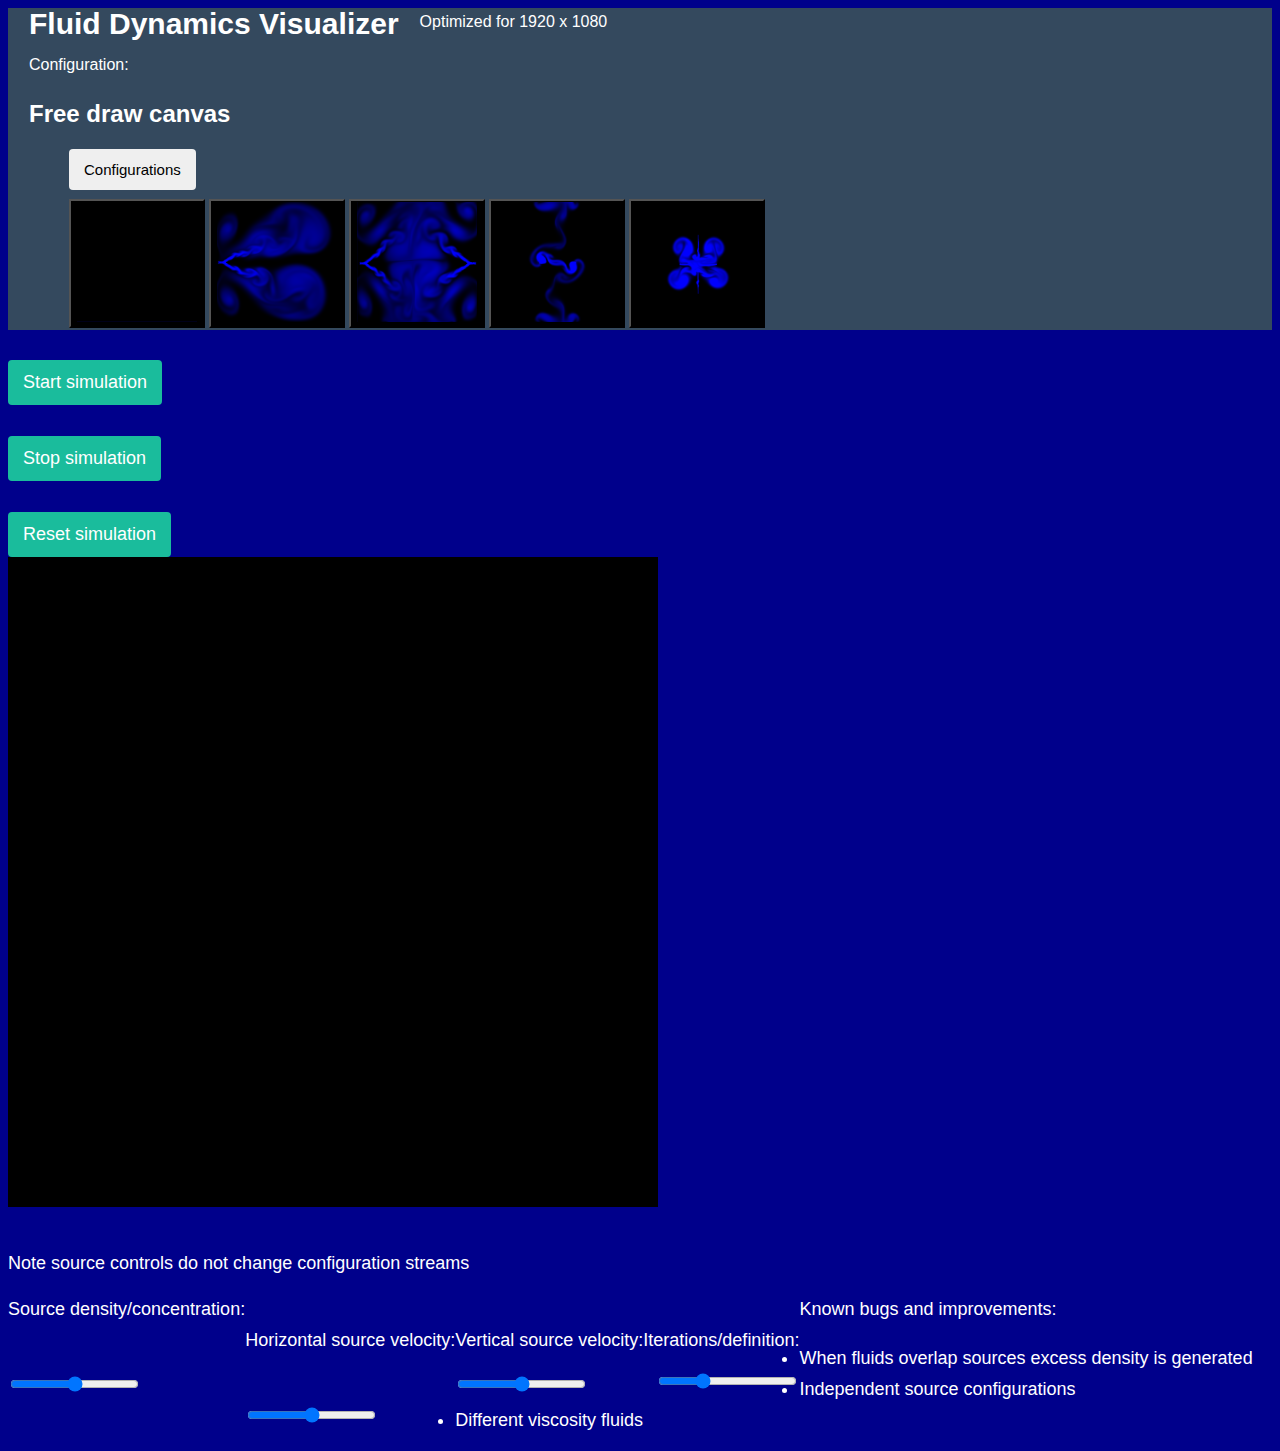
<file: index.html>
<!--
Project logic credits to:
Jos Stam:  http://www.dgp.toronto.edu/people/stam/reality/Research/pdf/GDC03.pdf (if link is broken search for his academic works, they are brilliant)
Oliver Hunt: https://nerget.com/fluidSim/ (incredible exemplar for the implementation of Jos Stam's work)
Evgeny Demidov: https://www.ibiblio.org/e-notes/webgl/gpu/fluid.htm (exemplar using webgl)
Karl Sims: https://www.karlsims.com/fluid-flow.html (interpretation of Jos Stam's works)
-->

<!doctype HTML>
<html>
    <head>
        <meta charset="utf-8">
        <link rel="stylesheet" href="https://cdn.jsdelivr.net/npm/bootstrap@4.5.3/dist/css/bootstrap.min.css" integrity="sha384-TX8t27EcRE3e/ihU7zmQxVncDAy5uIKz4rEkgIXeMed4M0jlfIDPvg6uqKI2xXr2" crossorigin="anonymous">
        <link id="cssTheme" rel="stylesheet" href="./src/styling.css"/>
        <style>
            body {
                background: darkblue;
                color: white;
                font-family: Helvetica;
            }
        </style>
        <script src="./src/logic.js"></script>
        <script src="./src/display.js"></script>
        <script>
            onmouseup = function() { mouseIsDown = false; }
            var frames = 0;
            var force = 5;
            var source = 100;
            var sources = [];
            var omx, omy;
            var mx, my;
            var mouseIsDown = false;
            var res;
            var displaySize = 650;
            var fieldRes;
            var canvas;
            function prepareFrame(field) // controls sources as well
            {
                var canvas = document.getElementById("canvas");
                let flagState = field.getFlagState();
                if ((omx >= 0 && omx < displaySize && omy >= 0 && omy < displaySize) && mouseIsDown) { // activated when mousedown only
                    var dx = mx - omx;
                    var dy = my - omy;
                    var length = (Math.sqrt(dx * dx + dy * dy) + 0.5) | 0;
                    if (length < 1) length = 1;
                    for (var i = 0; i < length; i++) {
                        var x = (((omx + dx * (i / length)) / displaySize) * field.width()) | 0
                        var y = (((omy + dy * (i / length)) / displaySize) * field.height()) | 0;
                        field.setVelocity(x, y, dx, dy);
                        field.setDensity(x, y, 100);
                    }
                    omx = mx;
                    omy = my;
                } 

                let localX = undefined;
                let localY = undefined;
                let localDensity = 100;
                let localVelocityU = 0;
                let localVelocityV = 0;
                

                if (flagState){
                    if (flagState === "free"){
                        //dont do anything
                    
                    } else if (flagState === "heart"){
                        localX = 5;
                        localY = field.height()/2;
                        localDensity = 100;
                        localVelocityU = 1;
                        localVelocityV = 0;

                        for (let tweaking = 0; tweaking < 5; ++tweaking){ // set stream of config sources 
                            field.setDensity(localX, localY + tweaking, localDensity);
                            field.setVelocity(localX, localY + tweaking, localVelocityU, localVelocityV);
                        }
                    } else if (flagState === "doubleHeart"){
                        //leftSource
                        localX = 5;
                        localY = field.height()/2;
                        localDensity = 100;
                        localVelocityU = 1;
                        localVelocityV = 0;

                        for (let tweaking = 0; tweaking < 5; ++tweaking){ // set stream of config sources 
                            field.setDensity(localX, localY + tweaking, localDensity);
                            field.setVelocity(localX, localY + tweaking, localVelocityU, localVelocityV);
                        }

                        //rightSource
                        localX = field.width() - 5;
                        localY = field.height()/2;
                        localDensity = 100;
                        localVelocityU = -1;
                        localVelocityV = 0;

                        for (let tweaking = 0; tweaking < 5; ++tweaking){ // set stream of config sources 
                            field.setDensity(localX, localY + tweaking, localDensity);
                            field.setVelocity(localX, localY + tweaking, localVelocityU, localVelocityV);
                        }
                    } else if (flagState === "opposingSources" || flagState === "fourWaySources"){
                        //opposing sources left right
                        //leftSource
                        localX = 90;
                        localY = field.height()/2;
                        localDensity = 60;
                        localVelocityU = 0.5;
                        localVelocityV = 0;

                        for (let tweaking = 0; tweaking < 3; ++tweaking){ // set stream of config sources 
                            field.setDensity(localX, localY + tweaking, localDensity);
                            field.setVelocity(localX, localY + tweaking, localVelocityU, localVelocityV);
                        }

                        //rightSource
                        localX = field.width() - 90;
                        localY = field.height()/2;
                        localDensity = 60;
                        localVelocityU = -0.5;
                        localVelocityV = 0;

                        for (let tweaking = 0; tweaking < 3; ++tweaking){ // set stream of config sources 
                            field.setDensity(localX, localY + tweaking, localDensity);
                            field.setVelocity(localX, localY + tweaking, localVelocityU, localVelocityV);
                        }

                        if (flagState === "fourWaySources"){
                            //opposing source top and bottom
                                //topSource
                            localX = field.width()/2;
                            localY = 70;
                            localDensity = 60;
                            localVelocityU = 0;
                            localVelocityV = 0.5;

                            for (let tweaking = 0; tweaking < 3; ++tweaking){ // set stream of config sources 
                                field.setDensity(localX, localY + tweaking, localDensity);
                                field.setVelocity(localX, localY + tweaking, localVelocityU, localVelocityV);
                            }

                            //bottomSource
                            localX = field.width()/2;
                            localY = field.height() - 70;
                            localDensity = 60;
                            localVelocityU = 0;
                            localVelocityV = -0.5;

                            for (let tweaking = 0; tweaking < 3; ++tweaking){ // set stream of config sources 
                                field.setDensity(localX, localY + tweaking, localDensity);
                                field.setVelocity(localX, localY + tweaking, localVelocityU, localVelocityV);
                            }

                        }
                    } 
                }

                //for source placement change velocities etc as well 
                localVelocityU = Number(document.getElementById("horizontalSourceVelocity").value);
                localVelocityV = Number(document.getElementById("verticalSourceVelocity").value);
                localDensity = Number(document.getElementById("sourceDensity").value);

                for (var i = 0; i < sources.length; i++) { // mouse control for source placement 
                        
                        var x = ((sources[i][0] / displaySize) * field.width()) | 0;
                        var y = ((sources[i][1] / displaySize) * field.height()) | 0;
                        console.log(x);
                        console.log(y);
                        field.setDensity(x, y, localDensity);
                        if (i % 2 == 0){
                            field.setVelocity(x,y,localVelocityU,localVelocityV);
                        } 
                }
            }
            var running = false;
            function stopAnimation() {
                running = false;
                clearTimeout(interval);
            }
            function startAnimation() {
                if (running)
                    return;
                running=true;
                interval = setTimeout(updateFrame, 5);
            }
            var start = new Date;
            var frames = 0;
            function updateFrame() {
                field.update();
                var end = new Date;
                frames++;
                if ((end - start) > 1000) {
                    start = end;
                    frames=0;
                }
                if (running)
                    interval = setTimeout(updateFrame, 10);
            }
            var options = {};
            try {
                options = JSON.parse(location.search.substring(1));
            } catch(e) {
            }
            
            window.onload=function(){
                canvas = document.getElementById("canvas");
                field = new FluidField(canvas);
                document.getElementById("iterations").value = 25;
                field.setUICallback(prepareFrame);
                var r = 256;
                canvas.width = r;
                canvas.height = r;
                fieldRes = r;
                field.setResolution(r, r);  
                function getTopLeftOfElement(element) {
                    var top = 0;
                    var left = 0;
                    do {
                      top += element.offsetTop;
                      left += element.offsetLeft;
                    } while(element = element.offsetParent);
                    return {left: left, top: top};
                }
            
                canvas.onmousedown = function(event) {
                    var o = getTopLeftOfElement(canvas);
                    omx = mx = event.clientX - o.left;
                    omy = my = event.clientY - o.top;
                    if (!event.altKey && event.button == 0)
                        mouseIsDown = true;
                    else
                        sources.push([mx, my]);
                    event.preventDefault();
                    return false;
                }
                canvas.onmousemove = function(event) {
                    var o = getTopLeftOfElement(canvas);
                    mx = event.clientX - o.left;
                    my = event.clientY - o.top;
                }
                field.setDisplayFunction(toggleDisplayFunction(canvas));
                startAnimation();
            }
        </script>
<script src="https://code.jquery.com/jquery-3.5.1.slim.min.js" integrity="sha384-DfXdz2htPH0lsSSs5nCTpuj/zy4C+OGpamoFVy38MVBnE+IbbVYUew+OrCXaRkfj" crossorigin="anonymous"></script>
<script src="https://cdn.jsdelivr.net/npm/bootstrap@4.5.3/dist/js/bootstrap.bundle.min.js" integrity="sha384-ho+j7jyWK8fNQe+A12Hb8AhRq26LrZ/JpcUGGOn+Y7RsweNrtN/tE3MoK7ZeZDyx" crossorigin="anonymous"></script>
    </head>
    <body>
        <div id='navbarDiv'>
            <nav class="navbar navbar-inverse">
              <div class="container-fluid">
                <div class="navbar-header">
                  <a id="refreshButton" class="navbar-brand" href="#">Fluid Dynamics Visualizer</a>
                </div>
                <div class="col-lg-1 align-self-center" style="margin-right: 5%;" >
                    <p style="font-size: medium;">Optimized for 1920 x 1080</p>
                </div>
                <div class="col-lg-3 align-self-center" style="margin-right: 5%;" >
                    <p style="font-size: medium;"> Configuration:</p>
                    <p id="stateHeader" style="font-weight: bold; font-size: x-large; align-items: center;">Free draw canvas</p>
                </div>

                <ul class="nav navbar-nav">
                    <div class="dropdown">
                        <button class="btn btn-secondary dropdown-toggle" type="button" id="dropdownMenu2" data-toggle="dropdown" aria-haspopup="true" aria-expanded="false">
                          Configurations
                        </button>
                        <div class="dropdown-menu" >
                          <button class="navButton" id="buttonFree" onclick="field.reset('free'); frames=0; sources = [];">
                            <img id = "free_img" class="navBar-images" src="./src/media/blank_free.PNG"/> 
                          </button>  
                          <button class="navButton" id="buttonHeart" onclick="field.reset('heart'); frames = 0; sources = [];">
                            <img id = "center_heart_karmanVortex_img" class="navBar-images" src="./src/media/center_heart_karmanVortex.PNG"/> 
                          </button>    
                          <button class="navButton" id="buttonDoubleHeart" onclick="field.reset('doubleHeart'); frames = 0; sources = [];">
                            <img id = "doubleHeart_img" class="navBar-images" src="./src/media/doubleHeart.PNG"/> 
                          </button>   
                          <button class="navButton" id="opposingSources" onclick="field.reset('opposingSources'); frames = 0; sources = [];">
                            <img id = "opposingSources_img" class="navBar-images" src="./src/media/opposingSources.PNG"/> 
                          </button>   
                          <button class="navButton" id="fourWaySources" onclick="field.reset('fourWaySources'); frames = 0; sources = [];">
                            <img id = "fourWaySources_img" class="navBar-images" src="./src/media/fourWaySources.PNG"/> 
                          </button>   
                
                        </div>
                      </div>
                </ul>
              </div>
            </nav>
        </div>

                    <div class="container-fluid">
                        <div class="row justify-content-md-center">
                            <div class="col-lg-2 align-self-center">
                                <div class="row justify-content-md-center">
                                    <button type="button" class = "btn btn-primary" style="font-size: large ;" onclick="startAnimation()">Start simulation</button>
                                </div>
                                <div class="row"></br> </div>
                                <div class="row justify-content-md-center">
                                    <button type="button" class = "btn btn-primary" style="font-size: large ;" onclick="stopAnimation()">Stop simulation</button>
                                </div>
                                <div class="row"></br> </div>
                                <div class="row justify-content-md-center">
                                    <button type="button" class = "btn btn-primary" style="font-size: large ;" onclick="field.reset(); frames = 0; sources = [];">Reset simulation</button><br />
                                </div>

                            </div>
                            <div class="col-lg-5 align-self-center">
                                <canvas id=canvas style="width: 650px; height: 650px;" width=650 height=650></canvas>
                            </div>
                            <div class="col-lg-2 align-self-center">
                                <div >
                                </br>
                               <p>Note source controls do not change configuration streams</p>
                                </div>
                                <div id = "sliderText" class="row justify-content-md-center">
                                    <p>Source density/concentration:</p></br>
                                    <input id="sourceDensity" type="range" min=0 max=200><br/>
                               </div>

                                <div id = "sliderText" class="row justify-content-md-center">
                                </br>
                                    <p>Horizontal source velocity:</p></br>
                                    <input id="horizontalSourceVelocity" type="range"min=-5 max=5><br/>
                               </div>
                               
                                <div id = "sliderText" class="row justify-content-md-center">
                                </br>
                                    <p>Vertical source velocity:</p> 
                                    <input id="verticalSourceVelocity" type="range" min=-5 max=5><br/>

                               </div>
                                
                                <div id = "sliderText" class="row justify-content-md-center">
                                </br><p>Iterations/definition:</p>     
                                    <input id="iterations" type="range" onchange="field.setIterations(event.target.value)" min=1 max=75><br/>

                               </div>
                               
                               <div>
                                   <p>Known bugs and improvements: </p>
                                   <ul>
                                       <li>When fluids overlap sources excess density is generated</li>
                                       <li>Independent source configurations</li>
                                       <li>Different viscosity fluids</li>
                                   </ul>
                               </div>
        

                            </div>


                    </div>
            </div>
    </body>
</html>
</file>
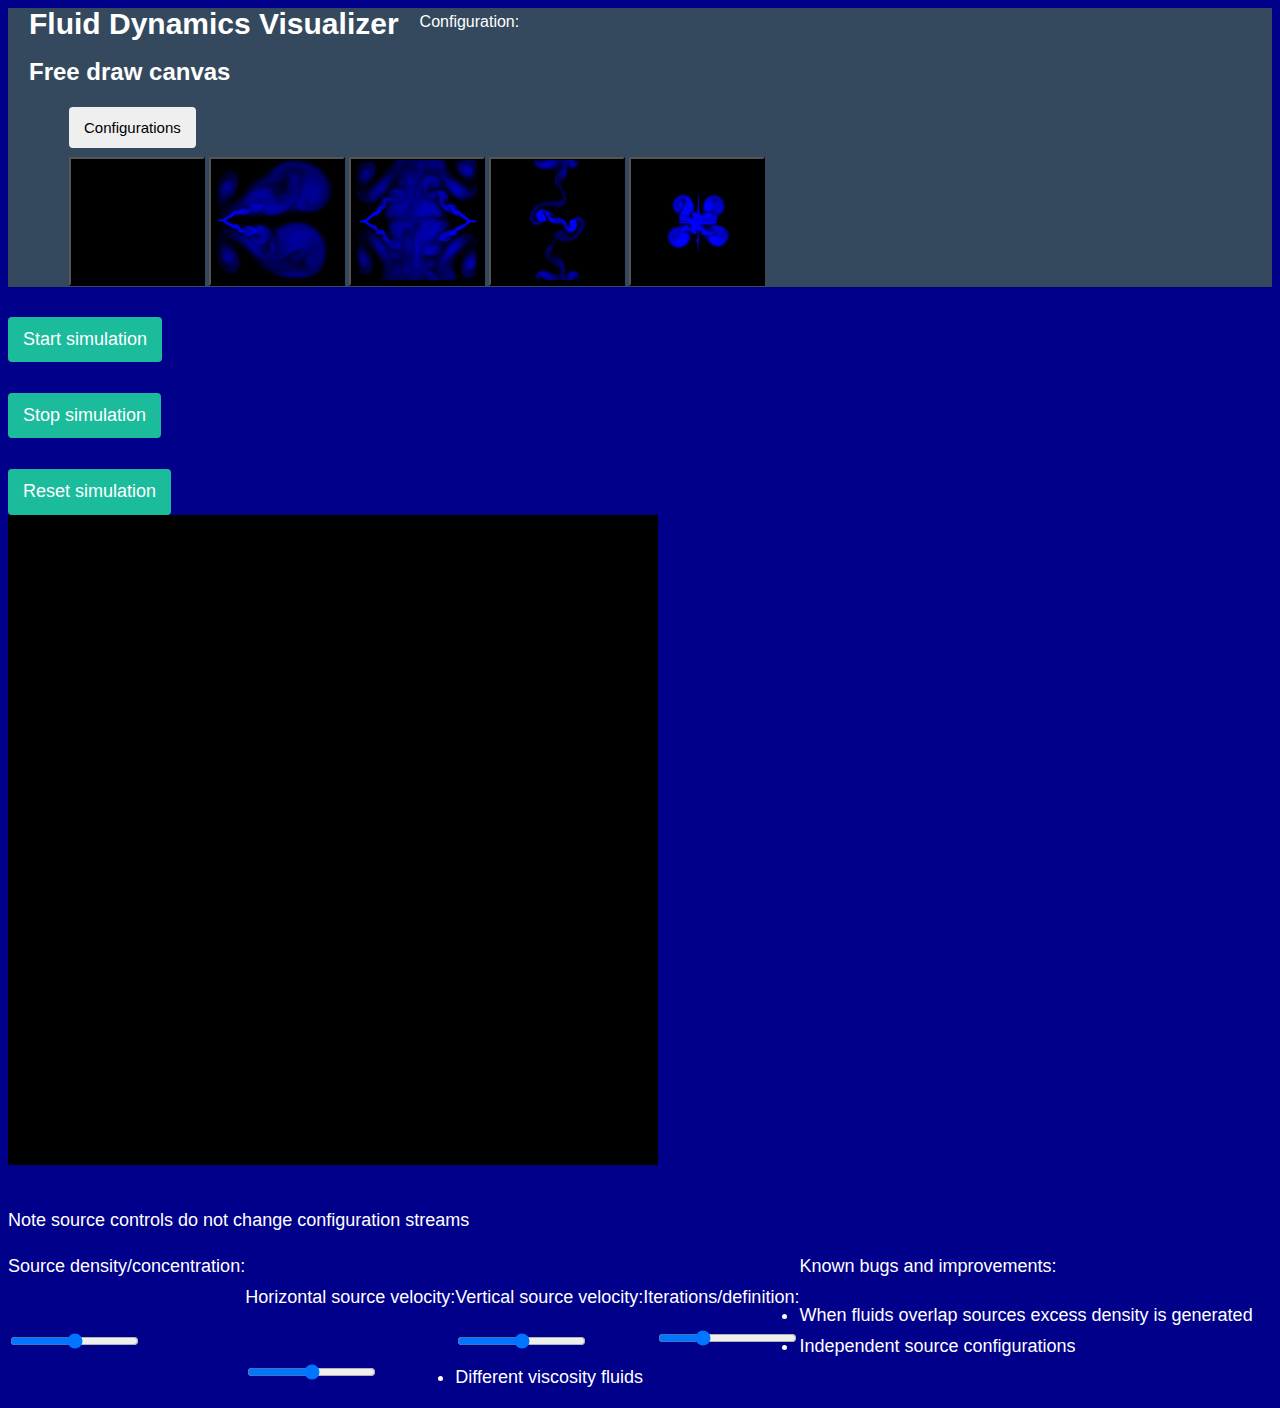
<file: src/index.html>
<!--
Project logic credits to:
Jos Stam:  http://www.dgp.toronto.edu/people/stam/reality/Research/pdf/GDC03.pdf (if link is broken search for his academic works, they are brilliant)
Oliver Hunt: https://nerget.com/fluidSim/ (incredible exemplar for the implementation of Jos Stam's work)
Evgeny Demidov: https://www.ibiblio.org/e-notes/webgl/gpu/fluid.htm (exemplar using webgl)
Karl Sims: https://www.karlsims.com/fluid-flow.html (interpretation of Jos Stam's works)
-->

<!doctype HTML>
<html>
    <head>
        <meta charset="utf-8">
        <link rel="stylesheet" href="https://cdn.jsdelivr.net/npm/bootstrap@4.5.3/dist/css/bootstrap.min.css" integrity="sha384-TX8t27EcRE3e/ihU7zmQxVncDAy5uIKz4rEkgIXeMed4M0jlfIDPvg6uqKI2xXr2" crossorigin="anonymous">
        <link id="cssTheme" rel="stylesheet" href="styling.css"/>
        <style>
            body {
                background: darkblue;
                color: white;
                font-family: Helvetica;
            }
        </style>
        <script src="logic.js"></script>
        <script src="display.js"></script>
        <script>
            onmouseup = function() { mouseIsDown = false; }
            var frames = 0;
            var force = 5;
            var source = 100;
            var sources = [];
            var omx, omy;
            var mx, my;
            var mouseIsDown = false;
            var res;
            var displaySize = 650;
            var fieldRes;
            var canvas;
            function prepareFrame(field) // controls sources as well
            {
                var canvas = document.getElementById("canvas");
                let flagState = field.getFlagState();
                if ((omx >= 0 && omx < displaySize && omy >= 0 && omy < displaySize) && mouseIsDown) { // activated when mousedown only
                    var dx = mx - omx;
                    var dy = my - omy;
                    var length = (Math.sqrt(dx * dx + dy * dy) + 0.5) | 0;
                    if (length < 1) length = 1;
                    for (var i = 0; i < length; i++) {
                        var x = (((omx + dx * (i / length)) / displaySize) * field.width()) | 0
                        var y = (((omy + dy * (i / length)) / displaySize) * field.height()) | 0;
                        field.setVelocity(x, y, dx, dy);
                        field.setDensity(x, y, 100);
                    }
                    omx = mx;
                    omy = my;
                } 

                let localX = undefined;
                let localY = undefined;
                let localDensity = 100;
                let localVelocityU = 0;
                let localVelocityV = 0;
                

                if (flagState){
                    if (flagState === "free"){
                        //dont do anything
                    
                    } else if (flagState === "heart"){
                        localX = 5;
                        localY = field.height()/2;
                        localDensity = 100;
                        localVelocityU = 1;
                        localVelocityV = 0;

                        for (let tweaking = 0; tweaking < 5; ++tweaking){ // set stream of config sources 
                            field.setDensity(localX, localY + tweaking, localDensity);
                            field.setVelocity(localX, localY + tweaking, localVelocityU, localVelocityV);
                        }
                    } else if (flagState === "doubleHeart"){
                        //leftSource
                        localX = 5;
                        localY = field.height()/2;
                        localDensity = 100;
                        localVelocityU = 1;
                        localVelocityV = 0;

                        for (let tweaking = 0; tweaking < 5; ++tweaking){ // set stream of config sources 
                            field.setDensity(localX, localY + tweaking, localDensity);
                            field.setVelocity(localX, localY + tweaking, localVelocityU, localVelocityV);
                        }

                        //rightSource
                        localX = field.width() - 5;
                        localY = field.height()/2;
                        localDensity = 100;
                        localVelocityU = -1;
                        localVelocityV = 0;

                        for (let tweaking = 0; tweaking < 5; ++tweaking){ // set stream of config sources 
                            field.setDensity(localX, localY + tweaking, localDensity);
                            field.setVelocity(localX, localY + tweaking, localVelocityU, localVelocityV);
                        }
                    } else if (flagState === "opposingSources" || flagState === "fourWaySources"){
                        //opposing sources left right
                        //leftSource
                        localX = 90;
                        localY = field.height()/2;
                        localDensity = 60;
                        localVelocityU = 0.5;
                        localVelocityV = 0;

                        for (let tweaking = 0; tweaking < 3; ++tweaking){ // set stream of config sources 
                            field.setDensity(localX, localY + tweaking, localDensity);
                            field.setVelocity(localX, localY + tweaking, localVelocityU, localVelocityV);
                        }

                        //rightSource
                        localX = field.width() - 90;
                        localY = field.height()/2;
                        localDensity = 60;
                        localVelocityU = -0.5;
                        localVelocityV = 0;

                        for (let tweaking = 0; tweaking < 3; ++tweaking){ // set stream of config sources 
                            field.setDensity(localX, localY + tweaking, localDensity);
                            field.setVelocity(localX, localY + tweaking, localVelocityU, localVelocityV);
                        }

                        if (flagState === "fourWaySources"){
                            //opposing source top and bottom
                                //topSource
                            localX = field.width()/2;
                            localY = 70;
                            localDensity = 60;
                            localVelocityU = 0;
                            localVelocityV = 0.5;

                            for (let tweaking = 0; tweaking < 3; ++tweaking){ // set stream of config sources 
                                field.setDensity(localX, localY + tweaking, localDensity);
                                field.setVelocity(localX, localY + tweaking, localVelocityU, localVelocityV);
                            }

                            //bottomSource
                            localX = field.width()/2;
                            localY = field.height() - 70;
                            localDensity = 60;
                            localVelocityU = 0;
                            localVelocityV = -0.5;

                            for (let tweaking = 0; tweaking < 3; ++tweaking){ // set stream of config sources 
                                field.setDensity(localX, localY + tweaking, localDensity);
                                field.setVelocity(localX, localY + tweaking, localVelocityU, localVelocityV);
                            }

                        }
                    } 
                }

                //for source placement change velocities etc as well 
                localVelocityU = Number(document.getElementById("horizontalSourceVelocity").value);
                localVelocityV = Number(document.getElementById("verticalSourceVelocity").value);
                localDensity = Number(document.getElementById("sourceDensity").value);

                for (var i = 0; i < sources.length; i++) { // mouse control for source placement 
                        
                        var x = ((sources[i][0] / displaySize) * field.width()) | 0;
                        var y = ((sources[i][1] / displaySize) * field.height()) | 0;
                        console.log(x);
                        console.log(y);
                        field.setDensity(x, y, localDensity);
                        if (i % 2 == 0){
                            field.setVelocity(x,y,localVelocityU,localVelocityV);
                        } 
                }
            }
            var running = false;
            function stopAnimation() {
                running = false;
                clearTimeout(interval);
            }
            function startAnimation() {
                if (running)
                    return;
                running=true;
                interval = setTimeout(updateFrame, 5);
            }
            var start = new Date;
            var frames = 0;
            function updateFrame() {
                field.update();
                var end = new Date;
                frames++;
                if ((end - start) > 1000) {
                    start = end;
                    frames=0;
                }
                if (running)
                    interval = setTimeout(updateFrame, 10);
            }
            var options = {};
            try {
                options = JSON.parse(location.search.substring(1));
            } catch(e) {
            }
            
            window.onload=function(){
                canvas = document.getElementById("canvas");
                field = new FluidField(canvas);
                document.getElementById("iterations").value = 25;
                field.setUICallback(prepareFrame);
                var r = 256;
                canvas.width = r;
                canvas.height = r;
                fieldRes = r;
                field.setResolution(r, r);  
                function getTopLeftOfElement(element) {
                    var top = 0;
                    var left = 0;
                    do {
                      top += element.offsetTop;
                      left += element.offsetLeft;
                    } while(element = element.offsetParent);
                    return {left: left, top: top};
                }
            
                canvas.onmousedown = function(event) {
                    var o = getTopLeftOfElement(canvas);
                    omx = mx = event.clientX - o.left;
                    omy = my = event.clientY - o.top;
                    if (!event.altKey && event.button == 0)
                        mouseIsDown = true;
                    else
                        sources.push([mx, my]);
                    event.preventDefault();
                    return false;
                }
                canvas.onmousemove = function(event) {
                    var o = getTopLeftOfElement(canvas);
                    mx = event.clientX - o.left;
                    my = event.clientY - o.top;
                }
                field.setDisplayFunction(toggleDisplayFunction(canvas));
                startAnimation();
            }
        </script>
<script src="https://code.jquery.com/jquery-3.5.1.slim.min.js" integrity="sha384-DfXdz2htPH0lsSSs5nCTpuj/zy4C+OGpamoFVy38MVBnE+IbbVYUew+OrCXaRkfj" crossorigin="anonymous"></script>
<script src="https://cdn.jsdelivr.net/npm/bootstrap@4.5.3/dist/js/bootstrap.bundle.min.js" integrity="sha384-ho+j7jyWK8fNQe+A12Hb8AhRq26LrZ/JpcUGGOn+Y7RsweNrtN/tE3MoK7ZeZDyx" crossorigin="anonymous"></script>
    </head>
    <body>
        <div id='navbarDiv'>
            <nav class="navbar navbar-inverse">
              <div class="container-fluid">
                <div class="navbar-header">
                  <a id="refreshButton" class="navbar-brand" href="#">Fluid Dynamics Visualizer</a>
                </div>

                <div class="col-lg-3 align-self-center" style="margin-right: 5%;" >
                    <p style="font-size: medium;"> Configuration:</p>
                    <p id="stateHeader" style="font-weight: bold; font-size: x-large; align-items: center;">Free draw canvas</p>
                </div>

                <ul class="nav navbar-nav">
                    <div class="dropdown">
                        <button class="btn btn-secondary dropdown-toggle" type="button" id="dropdownMenu2" data-toggle="dropdown" aria-haspopup="true" aria-expanded="false">
                          Configurations
                        </button>
                        <div class="dropdown-menu" >
                          <button class="navButton" id="buttonFree" onclick="field.reset('free'); frames=0; sources = [];">
                            <img id = "free_img" class="navBar-images" src="media/blank_free.PNG"/> 
                          </button>  
                          <button class="navButton" id="buttonHeart" onclick="field.reset('heart'); frames = 0; sources = [];">
                            <img id = "center_heart_karmanVortex_img" class="navBar-images" src="media/center_heart_karmanVortex.PNG"/> 
                          </button>    
                          <button class="navButton" id="buttonDoubleHeart" onclick="field.reset('doubleHeart'); frames = 0; sources = [];">
                            <img id = "doubleHeart_img" class="navBar-images" src="media/doubleHeart.PNG"/> 
                          </button>   
                          <button class="navButton" id="opposingSources" onclick="field.reset('opposingSources'); frames = 0; sources = [];">
                            <img id = "opposingSources_img" class="navBar-images" src="media/opposingSources.PNG"/> 
                          </button>   
                          <button class="navButton" id="fourWaySources" onclick="field.reset('fourWaySources'); frames = 0; sources = [];">
                            <img id = "fourWaySources_img" class="navBar-images" src="media/fourWaySources.PNG"/> 
                          </button>   
                
                        </div>
                      </div>
                </ul>
              </div>
            </nav>
        </div>

                    <div class="container-fluid">
                        <div class="row justify-content-md-center">
                            <div class="col-lg-2 align-self-center">
                                <div class="row justify-content-md-center">
                                    <button type="button" class = "btn btn-primary" style="font-size: large ;" onclick="startAnimation()">Start simulation</button>
                                </div>
                                <div class="row"></br> </div>
                                <div class="row justify-content-md-center">
                                    <button type="button" class = "btn btn-primary" style="font-size: large ;" onclick="stopAnimation()">Stop simulation</button>
                                </div>
                                <div class="row"></br> </div>
                                <div class="row justify-content-md-center">
                                    <button type="button" class = "btn btn-primary" style="font-size: large ;" onclick="field.reset(); frames = 0; sources = [];">Reset simulation</button><br />
                                </div>

                            </div>
                            <div class="col-lg-5 align-self-center">
                                <canvas id=canvas style="width: 650px; height: 650px;" width=650 height=650></canvas>
                            </div>
                            <div class="col-lg-2 align-self-center">
                                <div >
                                </br>
                               <p>Note source controls do not change configuration streams</p>
                                </div>
                                <div id = "sliderText" class="row justify-content-md-center">
                                    <p>Source density/concentration:</p></br>
                                    <input id="sourceDensity" type="range" min=0 max=200><br/>
                               </div>

                                <div id = "sliderText" class="row justify-content-md-center">
                                </br>
                                    <p>Horizontal source velocity:</p></br>
                                    <input id="horizontalSourceVelocity" type="range"min=-5 max=5><br/>
                               </div>
                               
                                <div id = "sliderText" class="row justify-content-md-center">
                                </br>
                                    <p>Vertical source velocity:</p> 
                                    <input id="verticalSourceVelocity" type="range" min=-5 max=5><br/>

                               </div>
                                
                                <div id = "sliderText" class="row justify-content-md-center">
                                </br><p>Iterations/definition:</p>     
                                    <input id="iterations" type="range" onchange="field.setIterations(event.target.value)" min=1 max=75><br/>

                               </div>
                               
                               <div>
                                   <p>Known bugs and improvements: </p>
                                   <ul>
                                       <li>When fluids overlap sources excess density is generated</li>
                                       <li>Independent source configurations</li>
                                       <li>Different viscosity fluids</li>
                                   </ul>
                               </div>
        

                            </div>


                    </div>
            </div>
    </body>
</html>
</file>
<file: src/styling.css>
#center_heart_karmanVortex_img {

      display: inline-block;
      position: relative;
  }

  #canvas {
      text-align: center;
      display: inline;
      position: relative;
  }

  #controlButtons {
      float: left;
  }

  #controlSliders {
      float : right;
  }

  #iterations {
      padding-right: 10px;
      float: right;
  }

  #sliderText {
      float: left;
  }
  #sliderConfig {
      float: right;
  }

  #canvasControl {
      float: left;
  }


  .container_canvas {
      width: 650px;
      height: 650px;
  }

  .navBar-images{
    transition: all .2s ease-in-out;
    width: 120px;
    height: 120px;
  }
  .navBar-images:hover{
    vertical-align: center;
    transform: scale(2.1);
    z-index: 1001
  }

  body {
    font-family: "Lato", Helvetica, Arial, sans-serif;
    font-size: 18px;
    line-height: 1.72222;
    color: #34495e;
    background-color: #ffffff;
  }
  a {
    color: #16a085;
    text-decoration: none;
    -webkit-transition: .25s;
            transition: .25s;
  }
  a:hover,
  a:focus {
    color: #1abc9c;
    text-decoration: none;
  }
  a:focus {
    outline: none;
  }
  h1,
  h2,
  h3,
  h4,
  h5,
  h6,
  .h1,
  .h2,
  .h3,
  .h4,
  .h5,
  .h6 {
    font-family: inherit;
    font-weight: 700;
    line-height: 1.1;
    color: inherit;
  }
  h1 small,
  h2 small,
  h3 small,
  h4 small,
  h5 small,
  h6 small,
  .h1 small,
  .h2 small,
  .h3 small,
  .h4 small,
  .h5 small,
  .h6 small {
    color: #e7e9ec;
  }
  h1,
  h2,
  h3 {
    margin-top: 30px;
    margin-bottom: 15px;
  }
  h4,
  h5,
  h6 {
    margin-top: 15px;
    margin-bottom: 15px;
  }
  h6 {
    font-weight: normal;
  }
  h1,
  .h1 {
    font-size: 61px;
  }
  h2,
  .h2 {
    font-size: 53px;
  }
  h3,
  .h3 {
    font-size: 40px;
  }
  h4,
  .h4 {
    font-size: 29px;
  }
  h5,
  .h5 {
    font-size: 28px;
  }
  h6,
  .h6 {
    font-size: 24px;
  }
  p {
    font-size: 18px;
    line-height: 1.72222;
    margin: 0 0 15px;
  }
  .lead {
    margin-bottom: 30px;
    font-size: 28px;
    line-height: 1.46428571;
    font-weight: 300;
  }
  small,
  .small {
    font-size: 83%;
    line-height: 2.067;
  }
  .text-muted {
    color: #bdc3c7;
  }
  .text-inverse {
    color: #ffffff;
  }
  .text-primary {
    color: #1abc9c;
  }
  a.text-primary:hover {
    color: #148f77;
  }
  .text-warning {
    color: #f1c40f;
  }
  a.text-warning:hover {
    color: #c29d0b;
  }
  .text-danger {
    color: #e74c3c;
  }
  a.text-danger:hover {
    color: #d62c1a;
  }
  .text-success {
    color: #2ecc71;
  }
  a.text-success:hover {
    color: #25a25a;
  }
  .text-info {
    color: #3498db;
  }
  a.text-info:hover {
    color: #217dbb;
  }
  .bg-primary {
    color: #ffffff;
    background-color: #34495e;
  }
  a.bg-primary:hover {
    background-color: #222f3d;
  }
  .bg-success {
    background-color: #dff0d8;
  }
  a.bg-success:hover {
    background-color: #c1e2b3;
  }
  .bg-info {
    background-color: #d9edf7;
  }
  a.bg-info:hover {
    background-color: #afd9ee;
  }
  .bg-warning {
    background-color: #fcf8e3;
  }
  a.bg-warning:hover {
    background-color: #f7ecb5;
  }
  .bg-danger {
    background-color: #f2dede;
  }
  a.bg-danger:hover {
    background-color: #e4b9b9;
  }
  .page-header {
    padding-bottom: 14px;
    margin: 60px 0 30px;
    border-bottom: 2px solid #e7e9ec;
  }
  ul,
  ol {
    margin-bottom: 15px;
  }
  dl {
    margin-bottom: 30px;
  }
  dt,
  dd {
    line-height: 1.72222;
  }
  @media (min-width: 768px) {
    .dl-horizontal dt {
      width: 160px;
    }
    .dl-horizontal dd {
      margin-left: 180px;
    }
  }
  abbr[title],
  abbr[data-original-title] {
    border-bottom: 1px dotted #bdc3c7;
  }
  blockquote {
    border-left: 3px solid #e7e9ec;
    padding: 0 0 0 16px;
    margin: 0 0 30px;
  }
  blockquote p {
    font-size: 20px;
    line-height: 1.55;
    font-weight: normal;
    margin-bottom: .4em;
  }
  blockquote small,
  blockquote .small {
    font-size: 18px;
    line-height: 1.72222;
    font-style: italic;
    color: inherit;
  }
  blockquote small:before,
  blockquote .small:before {
    content: "";
  }
  blockquote.pull-right {
    padding-right: 16px;
    padding-left: 0;
    border-right: 3px solid #e7e9ec;
    border-left: 0;
  }
  blockquote.pull-right small:after {
    content: "";
  }
  address {
    margin-bottom: 30px;
    line-height: 1.72222;
  }
  sub,
  sup {
    font-size: 70%;
  }
  code,
  kbd,
  pre,
  samp {
    font-family: Monaco, Menlo, Consolas, "Courier New", monospace;
  }
  code {
    padding: 2px 6px;
    font-size: 85%;
    color: #c7254e;
    background-color: #f9f2f4;
    border-radius: 4px;
  }
  kbd {
    padding: 2px 6px;
    font-size: 85%;
    color: #ffffff;
    background-color: #34495e;
    border-radius: 4px;
    box-shadow: none;
  }
  pre {
    padding: 8px;
    margin: 0 0 15px;
    font-size: 13px;
    line-height: 1.72222;
    color: inherit;
    background-color: #ffffff;
    border: 2px solid #e7e9ec;
    border-radius: 6px;
    white-space: pre;
  }
  .pre-scrollable {
    max-height: 340px;
  }
  .thumbnail {
    display: block;
    padding: 4px;
    margin-bottom: 5px;
    line-height: 1.72222;
    background-color: #ffffff;
    border: 2px solid #bdc3c7;
    border-radius: 6px;
    -webkit-transition: border 0.25s ease-in-out;
            transition: border 0.25s ease-in-out;
  }
  .thumbnail > img,
  .thumbnail a > img {
    display: block;
    max-width: 100%;
    height: auto;
    margin-left: auto;
    margin-right: auto;
  }
  a.thumbnail:hover,
  a.thumbnail:focus,
  a.thumbnail.active {
    border-color: #16a085;
  }
  .thumbnail .caption {
    padding: 9px;
    color: #34495e;
  }
  .btn {
    border: none;
    font-size: 15px;
    font-weight: normal;
    line-height: 1.4;
    border-radius: 4px;
    padding: 10px 15px;
    -webkit-font-smoothing: subpixel-antialiased;
    -webkit-transition: border 0.25s linear, color 0.25s linear, background-color 0.25s linear;
            transition: border 0.25s linear, color 0.25s linear, background-color 0.25s linear;
  }
  .btn:hover,
  .btn:focus {
    outline: none;
    color: #ffffff;
  }
  .btn:active,
  .btn.active {
    outline: none;
    box-shadow: none;
  }
  .btn:focus:active {
    outline: none;
  }
  .btn.disabled,
  .btn[disabled],
  fieldset[disabled] .btn {
    background-color: #bdc3c7;
    color: rgba(255, 255, 255, 0.75);
    opacity: 0.7;
    filter: alpha(opacity=70);
    cursor: not-allowed;
  }
  .btn [class^="fui-"] {
    margin: 0 1px;
    position: relative;
    line-height: 1;
    top: 1px;
  }
  .btn-xs.btn [class^="fui-"] {
    font-size: 11px;
    top: 0;
  }
  .btn-hg.btn [class^="fui-"] {
    top: 2px;
  }
  .btn-default {
    color: #ffffff;
    background-color: #bdc3c7;
  }
  .btn-default:hover,
  .btn-default.hover,
  .btn-default:focus,
  .btn-default:active,
  .btn-default.active,
  .open > .dropdown-toggle.btn-default {
    color: #ffffff;
    background-color: #cacfd2;
    border-color: #cacfd2;
  }
  .btn-default:active,
  .btn-default.active,
  .open > .dropdown-toggle.btn-default {
    background: #a1a6a9;
    border-color: #a1a6a9;
  }
  .btn-default.disabled,
  .btn-default[disabled],
  fieldset[disabled] .btn-default,
  .btn-default.disabled:hover,
  .btn-default[disabled]:hover,
  fieldset[disabled] .btn-default:hover,
  .btn-default.disabled.hover,
  .btn-default[disabled].hover,
  fieldset[disabled] .btn-default.hover,
  .btn-default.disabled:focus,
  .btn-default[disabled]:focus,
  fieldset[disabled] .btn-default:focus,
  .btn-default.disabled:active,
  .btn-default[disabled]:active,
  fieldset[disabled] .btn-default:active,
  .btn-default.disabled.active,
  .btn-default[disabled].active,
  fieldset[disabled] .btn-default.active {
    background-color: #bdc3c7;
    border-color: #bdc3c7;
  }
  .btn-default .badge {
    color: #bdc3c7;
    background-color: #ffffff;
  }

  .navButton {
      background-color: #000000;
  }

  .navButton:hover,
  .navButton.hover,
  .navButton:focus,
  .navButton:active,
  .navButton.active,
  .open > .dropdown-toggle.nav-button {
    color: #000000;
    background-color: #000000;
    border-color: #000000;
  }
  .btn-primary:active,
  .btn-primary.active,
  .open > .dropdown-toggle.btn-primary {
    background: #16a085;
    border-color: #16a085;
  }


  .btn-primary {
    color: #ffffff;
    background-color: #1abc9c;
  }
  .btn-primary:hover,
  .btn-primary.hover,
  .btn-primary:focus,
  .btn-primary:active,
  .btn-primary.active,
  .open > .dropdown-toggle.btn-primary {
    color: #ffffff;
    background-color: #48c9b0;
    border-color: #48c9b0;
  }
  .btn-primary:active,
  .btn-primary.active,
  .open > .dropdown-toggle.btn-primary {
    background: #16a085;
    border-color: #16a085;
  }
  .btn-primary.disabled,
  .btn-primary[disabled],
  fieldset[disabled] .btn-primary,
  .btn-primary.disabled:hover,
  .btn-primary[disabled]:hover,
  fieldset[disabled] .btn-primary:hover,
  .btn-primary.disabled.hover,
  .btn-primary[disabled].hover,
  fieldset[disabled] .btn-primary.hover,
  .btn-primary.disabled:focus,
  .btn-primary[disabled]:focus,
  fieldset[disabled] .btn-primary:focus,
  .btn-primary.disabled:active,
  .btn-primary[disabled]:active,
  fieldset[disabled] .btn-primary:active,
  .btn-primary.disabled.active,
  .btn-primary[disabled].active,
  fieldset[disabled] .btn-primary.active {
    background-color: #bdc3c7;
    border-color: #1abc9c;
  }
  .btn-primary .badge {
    color: #1abc9c;
    background-color: #ffffff;
  }
  .btn-info {
    color: #ffffff;
    background-color: #3498db;
  }
  .btn-info:hover,
  .btn-info.hover,
  .btn-info:focus,
  .btn-info:active,
  .btn-info.active,
  .open > .dropdown-toggle.btn-info {
    color: #ffffff;
    background-color: #5dade2;
    border-color: #5dade2;
  }
  .btn-info:active,
  .btn-info.active,
  .open > .dropdown-toggle.btn-info {
    background: #2c81ba;
    border-color: #2c81ba;
  }
  .btn-info.disabled,
  .btn-info[disabled],
  fieldset[disabled] .btn-info,
  .btn-info.disabled:hover,
  .btn-info[disabled]:hover,
  fieldset[disabled] .btn-info:hover,
  .btn-info.disabled.hover,
  .btn-info[disabled].hover,
  fieldset[disabled] .btn-info.hover,
  .btn-info.disabled:focus,
  .btn-info[disabled]:focus,
  fieldset[disabled] .btn-info:focus,
  .btn-info.disabled:active,
  .btn-info[disabled]:active,
  fieldset[disabled] .btn-info:active,
  .btn-info.disabled.active,
  .btn-info[disabled].active,
  fieldset[disabled] .btn-info.active {
    background-color: #bdc3c7;
    border-color: #3498db;
  }
  .btn-info .badge {
    color: #3498db;
    background-color: #ffffff;
  }
  .btn-danger {
    color: #ffffff;
    background-color: #e74c3c;
  }
  .btn-danger:hover,
  .btn-danger.hover,
  .btn-danger:focus,
  .btn-danger:active,
  .btn-danger.active,
  .open > .dropdown-toggle.btn-danger {
    color: #ffffff;
    background-color: #ec7063;
    border-color: #ec7063;
  }
  .btn-danger:active,
  .btn-danger.active,
  .open > .dropdown-toggle.btn-danger {
    background: #c44133;
    border-color: #c44133;
  }
  .btn-danger.disabled,
  .btn-danger[disabled],
  fieldset[disabled] .btn-danger,
  .btn-danger.disabled:hover,
  .btn-danger[disabled]:hover,
  fieldset[disabled] .btn-danger:hover,
  .btn-danger.disabled.hover,
  .btn-danger[disabled].hover,
  fieldset[disabled] .btn-danger.hover,
  .btn-danger.disabled:focus,
  .btn-danger[disabled]:focus,
  fieldset[disabled] .btn-danger:focus,
  .btn-danger.disabled:active,
  .btn-danger[disabled]:active,
  fieldset[disabled] .btn-danger:active,
  .btn-danger.disabled.active,
  .btn-danger[disabled].active,
  fieldset[disabled] .btn-danger.active {
    background-color: #bdc3c7;
    border-color: #e74c3c;
  }
  .btn-danger .badge {
    color: #e74c3c;
    background-color: #ffffff;
  }
  .btn-success {
    color: #ffffff;
    background-color: #2ecc71;
  }
  .btn-success:hover,
  .btn-success.hover,
  .btn-success:focus,
  .btn-success:active,
  .btn-success.active,
  .open > .dropdown-toggle.btn-success {
    color: #ffffff;
    background-color: #58d68d;
    border-color: #58d68d;
  }
  .btn-success:active,
  .btn-success.active,
  .open > .dropdown-toggle.btn-success {
    background: #27ad60;
    border-color: #27ad60;
  }
  .btn-success.disabled,
  .btn-success[disabled],
  fieldset[disabled] .btn-success,
  .btn-success.disabled:hover,
  .btn-success[disabled]:hover,
  fieldset[disabled] .btn-success:hover,
  .btn-success.disabled.hover,
  .btn-success[disabled].hover,
  fieldset[disabled] .btn-success.hover,
  .btn-success.disabled:focus,
  .btn-success[disabled]:focus,
  fieldset[disabled] .btn-success:focus,
  .btn-success.disabled:active,
  .btn-success[disabled]:active,
  fieldset[disabled] .btn-success:active,
  .btn-success.disabled.active,
  .btn-success[disabled].active,
  fieldset[disabled] .btn-success.active {
    background-color: #bdc3c7;
    border-color: #2ecc71;
  }
  .btn-success .badge {
    color: #2ecc71;
    background-color: #ffffff;
  }
  .btn-warning {
    color: #ffffff;
    background-color: #f1c40f;
  }
  .btn-warning:hover,
  .btn-warning.hover,
  .btn-warning:focus,
  .btn-warning:active,
  .btn-warning.active,
  .open > .dropdown-toggle.btn-warning {
    color: #ffffff;
    background-color: #f4d313;
    border-color: #f4d313;
  }
  .btn-warning:active,
  .btn-warning.active,
  .open > .dropdown-toggle.btn-warning {
    background: #cda70d;
    border-color: #cda70d;
  }
  .btn-warning.disabled,
  .btn-warning[disabled],
  fieldset[disabled] .btn-warning,
  .btn-warning.disabled:hover,
  .btn-warning[disabled]:hover,
  fieldset[disabled] .btn-warning:hover,
  .btn-warning.disabled.hover,
  .btn-warning[disabled].hover,
  fieldset[disabled] .btn-warning.hover,
  .btn-warning.disabled:focus,
  .btn-warning[disabled]:focus,
  fieldset[disabled] .btn-warning:focus,
  .btn-warning.disabled:active,
  .btn-warning[disabled]:active,
  fieldset[disabled] .btn-warning:active,
  .btn-warning.disabled.active,
  .btn-warning[disabled].active,
  fieldset[disabled] .btn-warning.active {
    background-color: #bdc3c7;
    border-color: #f1c40f;
  }
  .btn-warning .badge {
    color: #f1c40f;
    background-color: #ffffff;
  }
  .btn-inverse {
    color: #ffffff;
    background-color: #34495e;
  }
  .btn-inverse:hover,
  .btn-inverse.hover,
  .btn-inverse:focus,
  .btn-inverse:active,
  .btn-inverse.active,
  .open > .dropdown-toggle.btn-inverse {
    color: #ffffff;
    background-color: #415b76;
    border-color: #415b76;
  }
  .btn-inverse:active,
  .btn-inverse.active,
  .open > .dropdown-toggle.btn-inverse {
    background: #2c3e50;
    border-color: #2c3e50;
  }
  .btn-inverse.disabled,
  .btn-inverse[disabled],
  fieldset[disabled] .btn-inverse,
  .btn-inverse.disabled:hover,
  .btn-inverse[disabled]:hover,
  fieldset[disabled] .btn-inverse:hover,
  .btn-inverse.disabled.hover,
  .btn-inverse[disabled].hover,
  fieldset[disabled] .btn-inverse.hover,
  .btn-inverse.disabled:focus,
  .btn-inverse[disabled]:focus,
  fieldset[disabled] .btn-inverse:focus,
  .btn-inverse.disabled:active,
  .btn-inverse[disabled]:active,
  fieldset[disabled] .btn-inverse:active,
  .btn-inverse.disabled.active,
  .btn-inverse[disabled].active,
  fieldset[disabled] .btn-inverse.active {
    background-color: #bdc3c7;
    border-color: #34495e;
  }
  .btn-inverse .badge {
    color: #34495e;
    background-color: #ffffff;
  }
  .btn-embossed {
    box-shadow: inset 0 -2px 0 rgba(0, 0, 0, 0.15);
  }
  .btn-embossed.active,
  .btn-embossed:active {
    box-shadow: inset 0 2px 0 rgba(0, 0, 0, 0.15);
  }
  .btn-wide {
    min-width: 140px;
    padding-left: 30px;
    padding-right: 30px;
  }
  .btn-link {
    color: #16a085;
  }
  .btn-link:hover,
  .btn-link:focus {
    color: #1abc9c;
    text-decoration: underline;
    background-color: transparent;
  }
  .btn-link[disabled]:hover,
  fieldset[disabled] .btn-link:hover,
  .btn-link[disabled]:focus,
  fieldset[disabled] .btn-link:focus {
    color: #bdc3c7;
    text-decoration: none;
  }
  .btn-hg,
  .btn-group-hg > .btn {
    padding: 13px 20px;
    font-size: 22px;
    line-height: 1.227;
    border-radius: 6px;
  }
  .btn-lg,
  .btn-group-lg > .btn {
    padding: 10px 19px;
    font-size: 17px;
    line-height: 1.471;
    border-radius: 6px;
  }
  .btn-sm,
  .btn-group-sm > .btn {
    padding: 9px 13px;
    font-size: 13px;
    line-height: 1.385;
    border-radius: 4px;
  }
  .btn-xs,
  .btn-group-xs > .btn {
    padding: 6px 9px;
    font-size: 12px;
    line-height: 1.083;
    border-radius: 3px;
  }
  .btn-tip {
    font-weight: 300;
    padding-left: 10px;
    font-size: 92%;
  }
  .btn-block {
    white-space: normal;
  }
  [class*="btn-social-"] {
    padding: 10px 15px;
    font-size: 13px;
    line-height: 1.077;
    border-radius: 4px;
  }
  .btn-social-pinterest {
    color: #ffffff;
    background-color: #cb2028;
  }
  .btn-social-pinterest:hover,
  .btn-social-pinterest:focus {
    background-color: #d54d53;
  }
  .btn-social-pinterest:active,
  .btn-social-pinterest.active {
    background-color: #ad1b22;
  }
  .btn-social-linkedin {
    color: #ffffff;
    background-color: #0072b5;
  }
  .btn-social-linkedin:hover,
  .btn-social-linkedin:focus {
    background-color: #338ec4;
  }
  .btn-social-linkedin:active,
  .btn-social-linkedin.active {
    background-color: #00619a;
  }
  .btn-social-stumbleupon {
    color: #ffffff;
    background-color: #ed4a13;
  }
  .btn-social-stumbleupon:hover,
  .btn-social-stumbleupon:focus {
    background-color: #f16e42;
  }
  .btn-social-stumbleupon:active,
  .btn-social-stumbleupon.active {
    background-color: #c93f10;
  }
  .btn-social-googleplus {
    color: #ffffff;
    background-color: #2d2d2d;
  }
  .btn-social-googleplus:hover,
  .btn-social-googleplus:focus {
    background-color: #575757;
  }
  .btn-social-googleplus:active,
  .btn-social-googleplus.active {
    background-color: #262626;
  }
  .btn-social-facebook {
    color: #ffffff;
    background-color: #2f4b93;
  }
  .btn-social-facebook:hover,
  .btn-social-facebook:focus {
    background-color: #596fa9;
  }
  .btn-social-facebook:active,
  .btn-social-facebook.active {
    background-color: #28407d;
  }
  .btn-social-twitter {
    color: #ffffff;
    background-color: #00bdef;
  }
  .btn-social-twitter:hover,
  .btn-social-twitter:focus {
    background-color: #33caf2;
  }
  .btn-social-twitter:active,
  .btn-social-twitter.active {
    background-color: #00a1cb;
  }
  .btn-group > .btn + .btn {
    margin-left: 0;
  }
  .btn-group > .btn + .dropdown-toggle {
    border-left: 2px solid rgba(52, 73, 94, 0.15);
    padding: 10px 12px;
  }
  .btn-group > .btn + .dropdown-toggle .caret {
    margin-left: 3px;
    margin-right: 3px;
  }
  .btn-group > .btn.btn-gh + .dropdown-toggle .caret {
    margin-left: 7px;
    margin-right: 7px;
  }
  .btn-group > .btn.btn-sm + .dropdown-toggle .caret {
    margin-left: 0;
    margin-right: 0;
  }
  .dropdown-toggle .caret {
    margin-left: 8px;
  }
  .btn-group-xs > .btn + .dropdown-toggle {
    padding: 6px 9px;
  }
  .btn-group-sm > .btn + .dropdown-toggle {
    padding: 9px 13px;
  }
  .btn-group-lg > .btn + .dropdown-toggle {
    padding: 10px 19px;
  }
  .btn-group-hg > .btn + .dropdown-toggle {
    padding: 13px 20px;
  }
  .btn-xs .caret {
    border-width: 6px 4px 0;
    border-bottom-width: 0;
  }
  .btn-lg .caret {
    border-width: 8px 6px 0;
    border-bottom-width: 0;
  }
  .dropup .btn-lg .caret {
    border-width: 0 6px 8px;
  }
  .dropup .btn-xs .caret {
    border-width: 0 4px 6px;
  }
  .btn-group > .btn,
  .btn-group > .dropdown-menu,
  .btn-group > .popover {
    font-weight: 400;
  }
  .btn-group:focus .dropdown-toggle {
    outline: none;
    -webkit-transition: .25s;
            transition: .25s;
  }
  .btn-group.open .dropdown-toggle {
    color: rgba(255, 255, 255, 0.75);
    box-shadow: none;
  }
  .btn-toolbar .btn.active {
    color: #ffffff;
  }
  .btn-toolbar .btn > [class^="fui-"] {
    font-size: 16px;
    margin: 0 1px;
  }
  legend {
    display: block;
    width: 100%;
    padding: 0;
    margin-bottom: 30px / 2;
    font-size: 24px;
    line-height: inherit;
    color: inherit;
    border-bottom: none;
  }
  textarea {
    font-size: 20px;
    line-height: 24px;
    padding: 5px 11px;
  }
  input[type="search"] {
    -webkit-appearance: none !important;
  }
  label {
    font-weight: normal;
    font-size: 15px;
    line-height: 2.3;
  }
  .form-control::-moz-placeholder,
  .select2-search input[type="text"]::-moz-placeholder {
    color: #b2bcc5;
    opacity: 1;
  }
  .form-control:-ms-input-placeholder,
  .select2-search input[type="text"]:-ms-input-placeholder {
    color: #b2bcc5;
  }
  .form-control::-webkit-input-placeholder,
  .select2-search input[type="text"]::-webkit-input-placeholder {
    color: #b2bcc5;
  }
  .form-control,
  .select2-search input[type="text"] {
    border: 2px solid #bdc3c7;
    color: #34495e;
    font-family: "Lato", Helvetica, Arial, sans-serif;
    font-size: 15px;
    line-height: 1.467;
    padding: 8px 12px;
    height: 42px;
    border-radius: 6px;
    box-shadow: none;
    -webkit-transition: border 0.25s linear, color 0.25s linear, background-color 0.25s linear;
            transition: border 0.25s linear, color 0.25s linear, background-color 0.25s linear;
  }
  .form-group.focus .form-control,
  .form-control:focus,
  .form-group.focus .select2-search input[type="text"],
  .select2-search input[type="text"]:focus {
    border-color: #1abc9c;
    outline: 0;
    box-shadow: none;
  }
  .form-control[disabled],
  .form-control[readonly],
  fieldset[disabled] .form-control,
  .select2-search input[type="text"][disabled],
  .select2-search input[type="text"][readonly],
  fieldset[disabled] .select2-search input[type="text"] {
    background-color: #f4f6f6;
    border-color: #d5dbdb;
    color: #d5dbdb;
    cursor: default;
    opacity: 0.7;
    filter: alpha(opacity=70);
  }
  .form-control.flat,
  .select2-search input[type="text"].flat {
    border-color: transparent;
  }
  .form-control.flat:hover,
  .select2-search input[type="text"].flat:hover {
    border-color: #bdc3c7;
  }
  .form-control.flat:focus,
  .select2-search input[type="text"].flat:focus {
    border-color: #1abc9c;
  }
  .input-sm,
  .form-group-sm .form-control,
  .form-group-sm .select2-search input[type="text"],
  .select2-search input[type="text"] {
    height: 35px;
    padding: 6px 10px;
    font-size: 13px;
    line-height: 1.462;
    border-radius: 6px;
  }
  select.input-sm,
  select.form-group-sm .form-control,
  select.form-group-sm .select2-search input[type="text"],
  select.select2-search input[type="text"] {
    height: 35px;
    line-height: 35px;
  }
  textarea.input-sm,
  textarea.form-group-sm .form-control,
  select[multiple].input-sm,
  select[multiple].form-group-sm .form-control,
  textarea.form-group-sm .select2-search input[type="text"],
  select[multiple].form-group-sm .select2-search input[type="text"],
  textarea.select2-search input[type="text"],
  select[multiple].select2-search input[type="text"] {
    height: auto;
  }
  .input-lg,
  .form-group-lg .form-control,
  .form-group-lg .select2-search input[type="text"] {
    height: 45px;
    padding: 10px 15px;
    font-size: 17px;
    line-height: 1.235;
    border-radius: 6px;
  }
  select.input-lg,
  select.form-group-lg .form-control,
  select.form-group-lg .select2-search input[type="text"] {
    height: 45px;
    line-height: 45px;
  }
  textarea.input-lg,
  textarea.form-group-lg .form-control,
  select[multiple].input-lg,
  select[multiple].form-group-lg .form-control,
  textarea.form-group-lg .select2-search input[type="text"],
  select[multiple].form-group-lg .select2-search input[type="text"] {
    height: auto;
  }
  .input-hg,
  .form-group-hg .form-control,
  .form-horizontal .form-group-hg .form-control,
  .form-group-hg .select2-search input[type="text"],
  .form-horizontal .form-group-hg .select2-search input[type="text"] {
    height: 53px;
    padding: 10px 16px;
    font-size: 22px;
    line-height: 1.318;
    border-radius: 6px;
  }
  select.input-hg,
  select.form-group-hg .form-control,
  select.form-group-hg .select2-search input[type="text"] {
    height: 53px;
    line-height: 53px;
  }
  textarea.input-hg,
  textarea.form-group-hg .form-control,
  select[multiple].input-hg,
  select[multiple].form-group-hg .form-control,
  textarea.form-group-hg .select2-search input[type="text"],
  select[multiple].form-group-hg .select2-search input[type="text"] {
    height: auto;
  }
  .form-control-feedback {
    position: absolute;
    top: 2px;
    right: 2px;
    margin-top: 1px;
    line-height: 36px;
    font-size: 17px;
    color: #b2bcc5;
    background-color: transparent;
    padding: 0 12px 0 0;
    border-radius: 6px;
    pointer-events: none;
  }
  .input-hg + .form-control-feedback,
  .control-feedback-hg {
    font-size: 20px;
    line-height: 48px;
    padding-right: 16px;
    width: auto;
    height: 48px;
  }
  .input-lg + .form-control-feedback,
  .control-feedback-lg {
    font-size: 18px;
    line-height: 40px;
    width: auto;
    height: 40px;
    padding-right: 15px;
  }
  .input-sm + .form-control-feedback,
  .control-feedback-sm,
  .select2-search input[type="text"] + .form-control-feedback {
    line-height: 29px;
    height: 29px;
    width: auto;
    padding-right: 10px;
  }
  .has-success .help-block,
  .has-success .control-label,
  .has-success .radio,
  .has-success .checkbox,
  .has-success .radio-inline,
  .has-success .checkbox-inline {
    color: #2ecc71;
  }
  .has-success .form-control,
  .has-success .select2-search input[type="text"] {
    color: #2ecc71;
    border-color: #2ecc71;
    box-shadow: none;
  }
  .has-success .form-control::-moz-placeholder,
  .has-success .select2-search input[type="text"]::-moz-placeholder {
    color: #2ecc71;
    opacity: 1;
  }
  .has-success .form-control:-ms-input-placeholder,
  .has-success .select2-search input[type="text"]:-ms-input-placeholder {
    color: #2ecc71;
  }
  .has-success .form-control::-webkit-input-placeholder,
  .has-success .select2-search input[type="text"]::-webkit-input-placeholder {
    color: #2ecc71;
  }
  .has-success .form-control:focus,
  .has-success .select2-search input[type="text"]:focus {
    border-color: #2ecc71;
    box-shadow: none;
  }
  .has-success .input-group-addon {
    color: #2ecc71;
    border-color: #2ecc71;
    background-color: #ffffff;
  }
  .has-success .form-control-feedback {
    color: #2ecc71;
  }
  .has-warning .help-block,
  .has-warning .control-label,
  .has-warning .radio,
  .has-warning .checkbox,
  .has-warning .radio-inline,
  .has-warning .checkbox-inline {
    color: #f1c40f;
  }
  .has-warning .form-control,
  .has-warning .select2-search input[type="text"] {
    color: #f1c40f;
    border-color: #f1c40f;
    box-shadow: none;
  }
  .has-warning .form-control::-moz-placeholder,
  .has-warning .select2-search input[type="text"]::-moz-placeholder {
    color: #f1c40f;
    opacity: 1;
  }
  .has-warning .form-control:-ms-input-placeholder,
  .has-warning .select2-search input[type="text"]:-ms-input-placeholder {
    color: #f1c40f;
  }
  .has-warning .form-control::-webkit-input-placeholder,
  .has-warning .select2-search input[type="text"]::-webkit-input-placeholder {
    color: #f1c40f;
  }
  .has-warning .form-control:focus,
  .has-warning .select2-search input[type="text"]:focus {
    border-color: #f1c40f;
    box-shadow: none;
  }
  .has-warning .input-group-addon {
    color: #f1c40f;
    border-color: #f1c40f;
    background-color: #ffffff;
  }
  .has-warning .form-control-feedback {
    color: #f1c40f;
  }
  .has-error .help-block,
  .has-error .control-label,
  .has-error .radio,
  .has-error .checkbox,
  .has-error .radio-inline,
  .has-error .checkbox-inline {
    color: #e74c3c;
  }
  .has-error .form-control,
  .has-error .select2-search input[type="text"] {
    color: #e74c3c;
    border-color: #e74c3c;
    box-shadow: none;
  }
  .has-error .form-control::-moz-placeholder,
  .has-error .select2-search input[type="text"]::-moz-placeholder {
    color: #e74c3c;
    opacity: 1;
  }
  .has-error .form-control:-ms-input-placeholder,
  .has-error .select2-search input[type="text"]:-ms-input-placeholder {
    color: #e74c3c;
  }
  .has-error .form-control::-webkit-input-placeholder,
  .has-error .select2-search input[type="text"]::-webkit-input-placeholder {
    color: #e74c3c;
  }
  .has-error .form-control:focus,
  .has-error .select2-search input[type="text"]:focus {
    border-color: #e74c3c;
    box-shadow: none;
  }
  .has-error .input-group-addon {
    color: #e74c3c;
    border-color: #e74c3c;
    background-color: #ffffff;
  }
  .has-error .form-control-feedback {
    color: #e74c3c;
  }
  .form-control[disabled] + .form-control-feedback,
  .form-control[readonly] + .form-control-feedback,
  fieldset[disabled] .form-control + .form-control-feedback,
  .form-control.disabled + .form-control-feedback,
  .select2-search input[type="text"][disabled] + .form-control-feedback,
  .select2-search input[type="text"][readonly] + .form-control-feedback,
  fieldset[disabled] .select2-search input[type="text"] + .form-control-feedback,
  .select2-search input[type="text"].disabled + .form-control-feedback {
    cursor: not-allowed;
    color: #d5dbdb;
    background-color: transparent;
    opacity: 0.7;
    filter: alpha(opacity=70);
  }
  .help-block {
    font-size: 14px;
    margin-bottom: 5px;
    color: #6b7a88;
  }
  .form-group {
    position: relative;
    margin-bottom: 20px;
  }
  .form-horizontal .radio,
  .form-horizontal .checkbox,
  .form-horizontal .radio-inline,
  .form-horizontal .checkbox-inline {
    margin-top: 0;
    margin-bottom: 0;
    padding-top: 0;
  }
  @media (min-width: 768px) {
    .form-horizontal .control-label {
      padding-top: 3px;
      padding-bottom: 3px;
    }
  }
  .form-horizontal .form-group {
    margin-left: -15px;
    margin-right: -15px;
  }
  .form-horizontal .form-control-static {
    padding-top: 6px;
    padding-bottom: 6px;
  }
  @media (min-width: 768px) {
    .form-horizontal .form-group-hg .control-label {
      font-size: 22px;
      padding-top: 2px;
      padding-bottom: 0;
    }
  }
  @media (min-width: 768px) {
    .form-horizontal .form-group-lg .control-label {
      font-size: 17px;
      padding-top: 3px;
      padding-bottom: 2px;
    }
  }
  @media (min-width: 768px) {
    .form-horizontal .form-group-sm .control-label {
      font-size: 13px;
      padding-top: 2px;
      padding-bottom: 2px;
    }
  }
  .input-group .form-control,
  .input-group .select2-search input[type="text"] {
    position: static;
  }
  .input-group-hg > .form-control,
  .input-group-hg > .input-group-addon,
  .input-group-hg > .input-group-btn > .btn,
  .input-group-hg > .select2-search input[type="text"] {
    height: 53px;
    padding: 10px 16px;
    font-size: 22px;
    line-height: 1.318;
    border-radius: 6px;
  }
  select.input-group-hg > .form-control,
  select.input-group-hg > .input-group-addon,
  select.input-group-hg > .input-group-btn > .btn,
  select.input-group-hg > .select2-search input[type="text"] {
    height: 53px;
    line-height: 53px;
  }
  textarea.input-group-hg > .form-control,
  textarea.input-group-hg > .input-group-addon,
  textarea.input-group-hg > .input-group-btn > .btn,
  select[multiple].input-group-hg > .form-control,
  select[multiple].input-group-hg > .input-group-addon,
  select[multiple].input-group-hg > .input-group-btn > .btn,
  textarea.input-group-hg > .select2-search input[type="text"],
  select[multiple].input-group-hg > .select2-search input[type="text"] {
    height: auto;
  }
  .input-group-lg > .form-control,
  .input-group-lg > .input-group-addon,
  .input-group-lg > .input-group-btn > .btn,
  .input-group-lg > .select2-search input[type="text"] {
    height: 45px;
    padding: 10px 15px;
    font-size: 17px;
    line-height: 1.235;
    border-radius: 6px;
  }
  select.input-group-lg > .form-control,
  select.input-group-lg > .input-group-addon,
  select.input-group-lg > .input-group-btn > .btn,
  select.input-group-lg > .select2-search input[type="text"] {
    height: 45px;
    line-height: 45px;
  }
  textarea.input-group-lg > .form-control,
  textarea.input-group-lg > .input-group-addon,
  textarea.input-group-lg > .input-group-btn > .btn,
  select[multiple].input-group-lg > .form-control,
  select[multiple].input-group-lg > .input-group-addon,
  select[multiple].input-group-lg > .input-group-btn > .btn,
  textarea.input-group-lg > .select2-search input[type="text"],
  select[multiple].input-group-lg > .select2-search input[type="text"] {
    height: auto;
  }
  .input-group-sm > .form-control,
  .input-group-sm > .input-group-addon,
  .input-group-sm > .input-group-btn > .btn,
  .input-group-sm > .select2-search input[type="text"] {
    height: 35px;
    padding: 6px 10px;
    font-size: 13px;
    line-height: 1.462;
    border-radius: 6px;
  }
  select.input-group-sm > .form-control,
  select.input-group-sm > .input-group-addon,
  select.input-group-sm > .input-group-btn > .btn,
  select.input-group-sm > .select2-search input[type="text"] {
    height: 35px;
    line-height: 35px;
  }
  textarea.input-group-sm > .form-control,
  textarea.input-group-sm > .input-group-addon,
  textarea.input-group-sm > .input-group-btn > .btn,
  select[multiple].input-group-sm > .form-control,
  select[multiple].input-group-sm > .input-group-addon,
  select[multiple].input-group-sm > .input-group-btn > .btn,
  textarea.input-group-sm > .select2-search input[type="text"],
  select[multiple].input-group-sm > .select2-search input[type="text"] {
    height: auto;
  }

  


  .input-group-addon {
    padding: 10px 12px;
    font-size: 15px;
    color: #ffffff;
    text-align: center;
    background-color: #bdc3c7;
    border: 2px solid #bdc3c7;
    border-radius: 6px;
    -webkit-transition: border 0.25s linear, color 0.25s linear, background-color 0.25s linear;
            transition: border 0.25s linear, color 0.25s linear, background-color 0.25s linear;
  }
  .input-group-hg .input-group-addon,
  .input-group-lg .input-group-addon,
  .input-group-sm .input-group-addon {
    line-height: 1;
  }
  .input-group .form-control:first-child,
  .input-group-addon:first-child,
  .input-group-btn:first-child > .btn,
  .input-group-btn:first-child > .dropdown-toggle,
  .input-group-btn:last-child > .btn:not(:last-child):not(.dropdown-toggle),
  .input-group .select2-search input[type="text"]:first-child {
    border-bottom-right-radius: 0;
    border-top-right-radius: 0;
  }
  .input-group .form-control:last-child,
  .input-group-addon:last-child,
  .input-group-btn:last-child > .btn,
  .input-group-btn:last-child > .dropdown-toggle,
  .input-group-btn:first-child > .btn:not(:first-child),
  .input-group .select2-search input[type="text"]:last-child {
    border-bottom-left-radius: 0;
    border-top-left-radius: 0;
  }
  .form-group.focus .input-group-addon,
  .input-group.focus .input-group-addon {
    background-color: #1abc9c;
    border-color: #1abc9c;
  }
  .form-group.focus .input-group-btn > .btn-default + .btn-default,
  .input-group.focus .input-group-btn > .btn-default + .btn-default {
    border-left-color: #16a085;
  }
  .form-group.focus .input-group-btn .btn,
  .input-group.focus .input-group-btn .btn {
    border-color: #1abc9c;
    background-color: #ffffff;
    color: #1abc9c;
  }
  .form-group.focus .input-group-btn .btn-default,
  .input-group.focus .input-group-btn .btn-default {
    color: #ffffff;
    background-color: #1abc9c;
  }
  .form-group.focus .input-group-btn .btn-default:hover,
  .input-group.focus .input-group-btn .btn-default:hover,
  .form-group.focus .input-group-btn .btn-default.hover,
  .input-group.focus .input-group-btn .btn-default.hover,
  .form-group.focus .input-group-btn .btn-default:focus,
  .input-group.focus .input-group-btn .btn-default:focus,
  .form-group.focus .input-group-btn .btn-default:active,
  .input-group.focus .input-group-btn .btn-default:active,
  .form-group.focus .input-group-btn .btn-default.active,
  .input-group.focus .input-group-btn .btn-default.active,
  .open > .dropdown-toggle.form-group.focus .input-group-btn .btn-default,
  .open > .dropdown-toggle.input-group.focus .input-group-btn .btn-default {
    color: #ffffff;
    background-color: #48c9b0;
    border-color: #48c9b0;
  }
  .form-group.focus .input-group-btn .btn-default:active,
  .input-group.focus .input-group-btn .btn-default:active,
  .form-group.focus .input-group-btn .btn-default.active,
  .input-group.focus .input-group-btn .btn-default.active,
  .open > .dropdown-toggle.form-group.focus .input-group-btn .btn-default,
  .open > .dropdown-toggle.input-group.focus .input-group-btn .btn-default {
    background: #16a085;
    border-color: #16a085;
  }
  .form-group.focus .input-group-btn .btn-default.disabled,
  .input-group.focus .input-group-btn .btn-default.disabled,
  .form-group.focus .input-group-btn .btn-default[disabled],
  .input-group.focus .input-group-btn .btn-default[disabled],
  fieldset[disabled] .form-group.focus .input-group-btn .btn-default,
  fieldset[disabled] .input-group.focus .input-group-btn .btn-default,
  .form-group.focus .input-group-btn .btn-default.disabled:hover,
  .input-group.focus .input-group-btn .btn-default.disabled:hover,
  .form-group.focus .input-group-btn .btn-default[disabled]:hover,
  .input-group.focus .input-group-btn .btn-default[disabled]:hover,
  fieldset[disabled] .form-group.focus .input-group-btn .btn-default:hover,
  fieldset[disabled] .input-group.focus .input-group-btn .btn-default:hover,
  .form-group.focus .input-group-btn .btn-default.disabled.hover,
  .input-group.focus .input-group-btn .btn-default.disabled.hover,
  .form-group.focus .input-group-btn .btn-default[disabled].hover,
  .input-group.focus .input-group-btn .btn-default[disabled].hover,
  fieldset[disabled] .form-group.focus .input-group-btn .btn-default.hover,
  fieldset[disabled] .input-group.focus .input-group-btn .btn-default.hover,
  .form-group.focus .input-group-btn .btn-default.disabled:focus,
  .input-group.focus .input-group-btn .btn-default.disabled:focus,
  .form-group.focus .input-group-btn .btn-default[disabled]:focus,
  .input-group.focus .input-group-btn .btn-default[disabled]:focus,
  fieldset[disabled] .form-group.focus .input-group-btn .btn-default:focus,
  fieldset[disabled] .input-group.focus .input-group-btn .btn-default:focus,
  .form-group.focus .input-group-btn .btn-default.disabled:active,
  .input-group.focus .input-group-btn .btn-default.disabled:active,
  .form-group.focus .input-group-btn .btn-default[disabled]:active,
  .input-group.focus .input-group-btn .btn-default[disabled]:active,
  fieldset[disabled] .form-group.focus .input-group-btn .btn-default:active,
  fieldset[disabled] .input-group.focus .input-group-btn .btn-default:active,
  .form-group.focus .input-group-btn .btn-default.disabled.active,
  .input-group.focus .input-group-btn .btn-default.disabled.active,
  .form-group.focus .input-group-btn .btn-default[disabled].active,
  .input-group.focus .input-group-btn .btn-default[disabled].active,
  fieldset[disabled] .form-group.focus .input-group-btn .btn-default.active,
  fieldset[disabled] .input-group.focus .input-group-btn .btn-default.active {
    background-color: #bdc3c7;
    border-color: #1abc9c;
  }
  .form-group.focus .input-group-btn .btn-default .badge,
  .input-group.focus .input-group-btn .btn-default .badge {
    color: #1abc9c;
    background-color: #ffffff;
  }
  .input-group-btn .btn {
    background-color: #ffffff;
    border: 2px solid #bdc3c7;
    color: #bdc3c7;
    line-height: 18px;
    height: 42px;
  }
  .input-group-btn .btn-default {
    color: #ffffff;
    background-color: #bdc3c7;
  }
  .input-group-btn .btn-default:hover,
  .input-group-btn .btn-default.hover,
  .input-group-btn .btn-default:focus,
  .input-group-btn .btn-default:active,
  .input-group-btn .btn-default.active,
  .open > .dropdown-toggle.input-group-btn .btn-default {
    color: #ffffff;
    background-color: #cacfd2;
    border-color: #cacfd2;
  }
  .input-group-btn .btn-default:active,
  .input-group-btn .btn-default.active,
  .open > .dropdown-toggle.input-group-btn .btn-default {
    background: #a1a6a9;
    border-color: #a1a6a9;
  }
  .input-group-btn .btn-default.disabled,
  .input-group-btn .btn-default[disabled],
  fieldset[disabled] .input-group-btn .btn-default,
  .input-group-btn .btn-default.disabled:hover,
  .input-group-btn .btn-default[disabled]:hover,
  fieldset[disabled] .input-group-btn .btn-default:hover,
  .input-group-btn .btn-default.disabled.hover,
  .input-group-btn .btn-default[disabled].hover,
  fieldset[disabled] .input-group-btn .btn-default.hover,
  .input-group-btn .btn-default.disabled:focus,
  .input-group-btn .btn-default[disabled]:focus,
  fieldset[disabled] .input-group-btn .btn-default:focus,
  .input-group-btn .btn-default.disabled:active,
  .input-group-btn .btn-default[disabled]:active,
  fieldset[disabled] .input-group-btn .btn-default:active,
  .input-group-btn .btn-default.disabled.active,
  .input-group-btn .btn-default[disabled].active,
  fieldset[disabled] .input-group-btn .btn-default.active {
    background-color: #bdc3c7;
    border-color: #bdc3c7;
  }
  .input-group-btn .btn-default .badge {
    color: #bdc3c7;
    background-color: #ffffff;
  }
  .input-group-hg .input-group-btn .btn {
    line-height: 31px;
  }
  .input-group-lg .input-group-btn .btn {
    line-height: 21px;
  }
  .input-group-sm .input-group-btn .btn {
    line-height: 19px;
  }
  .input-group-btn:first-child > .btn {
    border-right-width: 0;
    margin-right: -3px;
  }
  .input-group-btn:last-child > .btn {
    border-left-width: 0;
    margin-left: -3px;
  }
  .input-group-btn > .btn-default + .btn-default {
    border-left: 2px solid #bdc3c7;
  }
  .input-group-btn > .btn:first-child + .btn .caret {
    margin-left: 0;
  }
  .input-group-rounded .input-group-btn + .form-control,
  .input-group-rounded .input-group-btn:last-child .btn,
  .input-group-rounded .input-group-btn + .select2-search input[type="text"] {
    border-bottom-right-radius: 20px;
    border-top-right-radius: 20px;
  }
  .input-group-hg.input-group-rounded .input-group-btn + .form-control,
  .input-group-hg.input-group-rounded .input-group-btn:last-child .btn,
  .input-group-hg.input-group-rounded .input-group-btn + .select2-search input[type="text"] {
    border-bottom-right-radius: 27px;
    border-top-right-radius: 27px;
  }
  .input-group-lg.input-group-rounded .input-group-btn + .form-control,
  .input-group-lg.input-group-rounded .input-group-btn:last-child .btn,
  .input-group-lg.input-group-rounded .input-group-btn + .select2-search input[type="text"] {
    border-bottom-right-radius: 25px;
    border-top-right-radius: 25px;
  }
  .input-group-rounded .form-control:first-child,
  .input-group-rounded .input-group-btn:first-child .btn,
  .input-group-rounded .select2-search input[type="text"]:first-child {
    border-bottom-left-radius: 20px;
    border-top-left-radius: 20px;
  }
  .input-group-hg.input-group-rounded .form-control:first-child,
  .input-group-hg.input-group-rounded .input-group-btn:first-child .btn,
  .input-group-hg.input-group-rounded .select2-search input[type="text"]:first-child {
    border-bottom-left-radius: 27px;
    border-top-left-radius: 27px;
  }
  .input-group-lg.input-group-rounded .form-control:first-child,
  .input-group-lg.input-group-rounded .input-group-btn:first-child .btn,
  .input-group-lg.input-group-rounded .select2-search input[type="text"]:first-child {
    border-bottom-left-radius: 25px;
    border-top-left-radius: 25px;
  }
  .input-group-rounded .input-group-btn + .form-control,
  .input-group-rounded .input-group-btn + .select2-search input[type="text"] {
    padding-left: 0;
  }
  .checkbox,
  .radio {
    margin-bottom: 12px;
    padding-left: 32px;
    position: relative;
    -webkit-transition: color .25s linear;
            transition: color .25s linear;
    font-size: 14px;
    line-height: 1.5;
  }
  .checkbox .icons,
  .radio .icons {
    color: #bdc3c7;
    display: block;
    height: 20px;
    top: 0;
    left: 0;
    position: absolute;
    width: 20px;
    text-align: center;
    line-height: 20px;
    font-size: 20px;
    cursor: pointer;
  }
  .checkbox .icons .icon-checked,
  .radio .icons .icon-checked {
    opacity: 0;
    filter: alpha(opacity=0);
  }
  .checkbox .icon-checked,
  .radio .icon-checked,
  .checkbox .icon-unchecked,
  .radio .icon-unchecked {
    display: inline-table;
    position: absolute;
    left: 0;
    top: 0;
    background-color: transparent;
    margin: 0;
    opacity: 1;
    -webkit-filter: none;
            filter: none;
    -webkit-transition: color .25s linear;
            transition: color .25s linear;
  }
  .checkbox .icon-checked:before,
  .radio .icon-checked:before,
  .checkbox .icon-unchecked:before,
  .radio .icon-unchecked:before {
    font-family: 'Flat-UI-Icons';
    font-style: normal;
    font-weight: normal;
    font-variant: normal;
    text-transform: none;
    -webkit-font-smoothing: antialiased;
    -moz-osx-font-smoothing: grayscale;
  }
  .checkbox .icon-checked:before {
    content: "\e60e";
  }
  .checkbox .icon-unchecked:before {
    content: "\e60d";
  }
  .radio .icon-checked:before {
    content: "\e60c";
  }
  .radio .icon-unchecked:before {
    content: "\e60b";
  }
  .checkbox input[type="checkbox"].custom-checkbox,
  .radio input[type="checkbox"].custom-checkbox,
  .checkbox input[type="radio"].custom-radio,
  .radio input[type="radio"].custom-radio {
    outline: none !important;
    opacity: 0;
    position: absolute;
    margin: 0;
    padding: 0;
    left: 0;
    top: 0;
    width: 20px;
    height: 20px;
  }
  .checkbox input[type="checkbox"].custom-checkbox:hover:not(.nohover):not(:disabled) + .icons .icon-unchecked,
  .radio input[type="checkbox"].custom-checkbox:hover:not(.nohover):not(:disabled) + .icons .icon-unchecked,
  .checkbox input[type="radio"].custom-radio:hover:not(.nohover):not(:disabled) + .icons .icon-unchecked,
  .radio input[type="radio"].custom-radio:hover:not(.nohover):not(:disabled) + .icons .icon-unchecked {
    opacity: 0;
    filter: alpha(opacity=0);
  }
  .checkbox input[type="checkbox"].custom-checkbox:hover:not(.nohover):not(:disabled) + .icons .icon-checked,
  .radio input[type="checkbox"].custom-checkbox:hover:not(.nohover):not(:disabled) + .icons .icon-checked,
  .checkbox input[type="radio"].custom-radio:hover:not(.nohover):not(:disabled) + .icons .icon-checked,
  .radio input[type="radio"].custom-radio:hover:not(.nohover):not(:disabled) + .icons .icon-checked {
    opacity: 1;
    -webkit-filter: none;
            filter: none;
  }
  .checkbox input[type="checkbox"].custom-checkbox:checked + .icons,
  .radio input[type="checkbox"].custom-checkbox:checked + .icons,
  .checkbox input[type="radio"].custom-radio:checked + .icons,
  .radio input[type="radio"].custom-radio:checked + .icons {
    color: #1abc9c;
  }
  .checkbox input[type="checkbox"].custom-checkbox:checked + .icons .icon-unchecked,
  .radio input[type="checkbox"].custom-checkbox:checked + .icons .icon-unchecked,
  .checkbox input[type="radio"].custom-radio:checked + .icons .icon-unchecked,
  .radio input[type="radio"].custom-radio:checked + .icons .icon-unchecked {
    opacity: 0;
    filter: alpha(opacity=0);
  }
  .checkbox input[type="checkbox"].custom-checkbox:checked + .icons .icon-checked,
  .radio input[type="checkbox"].custom-checkbox:checked + .icons .icon-checked,
  .checkbox input[type="radio"].custom-radio:checked + .icons .icon-checked,
  .radio input[type="radio"].custom-radio:checked + .icons .icon-checked {
    opacity: 1;
    -webkit-filter: none;
            filter: none;
    color: #1abc9c;
  }
  .checkbox input[type="checkbox"].custom-checkbox:disabled + .icons,
  .radio input[type="checkbox"].custom-checkbox:disabled + .icons,
  .checkbox input[type="radio"].custom-radio:disabled + .icons,
  .radio input[type="radio"].custom-radio:disabled + .icons {
    cursor: default;
    color: #e6e8ea;
  }
  .checkbox input[type="checkbox"].custom-checkbox:disabled + .icons .icon-unchecked,
  .radio input[type="checkbox"].custom-checkbox:disabled + .icons .icon-unchecked,
  .checkbox input[type="radio"].custom-radio:disabled + .icons .icon-unchecked,
  .radio input[type="radio"].custom-radio:disabled + .icons .icon-unchecked {
    opacity: 1;
    -webkit-filter: none;
            filter: none;
  }
  .checkbox input[type="checkbox"].custom-checkbox:disabled + .icons .icon-checked,
  .radio input[type="checkbox"].custom-checkbox:disabled + .icons .icon-checked,
  .checkbox input[type="radio"].custom-radio:disabled + .icons .icon-checked,
  .radio input[type="radio"].custom-radio:disabled + .icons .icon-checked {
    opacity: 0;
    filter: alpha(opacity=0);
  }
  .checkbox input[type="checkbox"].custom-checkbox:disabled:checked + .icons,
  .radio input[type="checkbox"].custom-checkbox:disabled:checked + .icons,
  .checkbox input[type="radio"].custom-radio:disabled:checked + .icons,
  .radio input[type="radio"].custom-radio:disabled:checked + .icons {
    color: #e6e8ea;
  }
  .checkbox input[type="checkbox"].custom-checkbox:disabled:checked + .icons .icon-unchecked,
  .radio input[type="checkbox"].custom-checkbox:disabled:checked + .icons .icon-unchecked,
  .checkbox input[type="radio"].custom-radio:disabled:checked + .icons .icon-unchecked,
  .radio input[type="radio"].custom-radio:disabled:checked + .icons .icon-unchecked {
    opacity: 0;
    filter: alpha(opacity=0);
  }
  .checkbox input[type="checkbox"].custom-checkbox:disabled:checked + .icons .icon-checked,
  .radio input[type="checkbox"].custom-checkbox:disabled:checked + .icons .icon-checked,
  .checkbox input[type="radio"].custom-radio:disabled:checked + .icons .icon-checked,
  .radio input[type="radio"].custom-radio:disabled:checked + .icons .icon-checked {
    opacity: 1;
    -webkit-filter: none;
            filter: none;
    color: #e6e8ea;
  }
  .checkbox input[type="checkbox"].custom-checkbox:indeterminate + .icons,
  .radio input[type="checkbox"].custom-checkbox:indeterminate + .icons,
  .checkbox input[type="radio"].custom-radio:indeterminate + .icons,
  .radio input[type="radio"].custom-radio:indeterminate + .icons {
    color: #bdc3c7;
  }
  .checkbox input[type="checkbox"].custom-checkbox:indeterminate + .icons .icon-unchecked,
  .radio input[type="checkbox"].custom-checkbox:indeterminate + .icons .icon-unchecked,
  .checkbox input[type="radio"].custom-radio:indeterminate + .icons .icon-unchecked,
  .radio input[type="radio"].custom-radio:indeterminate + .icons .icon-unchecked {
    opacity: 1;
    -webkit-filter: none;
            filter: none;
  }
  .checkbox input[type="checkbox"].custom-checkbox:indeterminate + .icons .icon-checked,
  .radio input[type="checkbox"].custom-checkbox:indeterminate + .icons .icon-checked,
  .checkbox input[type="radio"].custom-radio:indeterminate + .icons .icon-checked,
  .radio input[type="radio"].custom-radio:indeterminate + .icons .icon-checked {
    opacity: 0;
    filter: alpha(opacity=0);
  }
  .checkbox input[type="checkbox"].custom-checkbox:indeterminate + .icons:before,
  .radio input[type="checkbox"].custom-checkbox:indeterminate + .icons:before,
  .checkbox input[type="radio"].custom-radio:indeterminate + .icons:before,
  .radio input[type="radio"].custom-radio:indeterminate + .icons:before {
    content: "\2013";
    position: absolute;
    top: 0;
    left: 0;
    line-height: 20px;
    width: 20px;
    text-align: center;
    color: #ffffff;
    font-size: 22px;
    z-index: 10;
  }
  .checkbox.primary input[type="checkbox"].custom-checkbox + .icons,
  .radio.primary input[type="checkbox"].custom-checkbox + .icons,
  .checkbox.primary input[type="radio"].custom-radio + .icons,
  .radio.primary input[type="radio"].custom-radio + .icons {
    color: #34495e;
  }
  .checkbox.primary input[type="checkbox"].custom-checkbox:checked + .icons,
  .radio.primary input[type="checkbox"].custom-checkbox:checked + .icons,
  .checkbox.primary input[type="radio"].custom-radio:checked + .icons,
  .radio.primary input[type="radio"].custom-radio:checked + .icons {
    color: #1abc9c;
  }
  .checkbox.primary input[type="checkbox"].custom-checkbox:disabled + .icons,
  .radio.primary input[type="checkbox"].custom-checkbox:disabled + .icons,
  .checkbox.primary input[type="radio"].custom-radio:disabled + .icons,
  .radio.primary input[type="radio"].custom-radio:disabled + .icons {
    cursor: default;
    color: #bdc3c7;
  }
  .checkbox.primary input[type="checkbox"].custom-checkbox:disabled + .icons.checked,
  .radio.primary input[type="checkbox"].custom-checkbox:disabled + .icons.checked,
  .checkbox.primary input[type="radio"].custom-radio:disabled + .icons.checked,
  .radio.primary input[type="radio"].custom-radio:disabled + .icons.checked {
    color: #bdc3c7;
  }
  .checkbox.primary input[type="checkbox"].custom-checkbox:indeterminate + .icons,
  .radio.primary input[type="checkbox"].custom-checkbox:indeterminate + .icons,
  .checkbox.primary input[type="radio"].custom-radio:indeterminate + .icons,
  .radio.primary input[type="radio"].custom-radio:indeterminate + .icons {
    color: #34495e;
  }
  .input-group-addon .radio,
  .input-group-addon .checkbox {
    margin: -2px 0;
    padding-left: 20px;
  }
  .input-group-addon .radio .icons,
  .input-group-addon .checkbox .icons {
    color: #e6e8ea;
  }
  .input-group-addon .radio input[type="checkbox"].custom-checkbox:checked + .icons,
  .input-group-addon .checkbox input[type="checkbox"].custom-checkbox:checked + .icons,
  .input-group-addon .radio input[type="radio"].custom-radio:checked + .icons,
  .input-group-addon .checkbox input[type="radio"].custom-radio:checked + .icons {
    color: #ffffff;
  }
  .input-group-addon .radio input[type="checkbox"].custom-checkbox:checked + .icons .icon-checked,
  .input-group-addon .checkbox input[type="checkbox"].custom-checkbox:checked + .icons .icon-checked,
  .input-group-addon .radio input[type="radio"].custom-radio:checked + .icons .icon-checked,
  .input-group-addon .checkbox input[type="radio"].custom-radio:checked + .icons .icon-checked {
    color: #ffffff;
  }
  .input-group-addon .radio input[type="checkbox"].custom-checkbox:disabled + .icons,
  .input-group-addon .checkbox input[type="checkbox"].custom-checkbox:disabled + .icons,
  .input-group-addon .radio input[type="radio"].custom-radio:disabled + .icons,
  .input-group-addon .checkbox input[type="radio"].custom-radio:disabled + .icons {
    color: rgba(230, 232, 234, 0.6);
  }
  .input-group-addon .radio input[type="checkbox"].custom-checkbox:disabled:checked + .icons,
  .input-group-addon .checkbox input[type="checkbox"].custom-checkbox:disabled:checked + .icons,
  .input-group-addon .radio input[type="radio"].custom-radio:disabled:checked + .icons,
  .input-group-addon .checkbox input[type="radio"].custom-radio:disabled:checked + .icons {
    color: rgba(230, 232, 234, 0.6);
  }
  .input-group-addon .radio input[type="checkbox"].custom-checkbox:disabled:checked + .icons .icon-checked,
  .input-group-addon .checkbox input[type="checkbox"].custom-checkbox:disabled:checked + .icons .icon-checked,
  .input-group-addon .radio input[type="radio"].custom-radio:disabled:checked + .icons .icon-checked,
  .input-group-addon .checkbox input[type="radio"].custom-radio:disabled:checked + .icons .icon-checked {
    color: rgba(230, 232, 234, 0.6);
  }
  .radio + .radio,
  .checkbox + .checkbox {
    margin-top: 10px;
  }
  .form-inline .checkbox,
  .form-inline .radio {
    padding-left: 32px;
  }
  .bootstrap-tagsinput {
    background-color: #ffffff;
    border: 2px solid #ebedef;
    border-radius: 6px;
    margin-bottom: 18px;
    padding: 6px 1px 1px 6px;
    text-align: left;
    font-size: 0;
  }
  .bootstrap-tagsinput .tag {
    border-radius: 4px;
    background-color: #ebedef;
    color: #7b8996;
    font-size: 13px;
    cursor: pointer;
    display: inline-block;
    position: relative;
    vertical-align: middle;
    overflow: hidden;
    margin: 0 7px 7px 0;
    line-height: 15px;
    height: 27px;
    padding: 6px 21px;
    -webkit-transition: .25s linear;
            transition: .25s linear;
  }
  .bootstrap-tagsinput .tag > span {
    color: #ffffff;
    cursor: pointer;
    font-size: 12px;
    position: absolute;
    right: 0;
    text-align: right;
    text-decoration: none;
    top: 0;
    width: 100%;
    bottom: 0;
    padding: 0 10px 0 0;
    z-index: 2;
    opacity: 0;
    filter: alpha(opacity=0);
    -webkit-transition: opacity .25s linear;
            transition: opacity .25s linear;
  }
  .bootstrap-tagsinput .tag > span:after {
    content: "\e609";
    font-family: "Flat-UI-Icons";
    -webkit-font-smoothing: antialiased;
    -moz-osx-font-smoothing: grayscale;
    line-height: 27px;
  }
  .bootstrap-tagsinput .tag:hover {
    background-color: #16a085;
    color: #ffffff;
    padding-right: 28px;
    padding-left: 14px;
  }
  .bootstrap-tagsinput .tag:hover > span {
    opacity: 1;
    -webkit-filter: none;
            filter: none;
  }
  .bootstrap-tagsinput input[type="text"] {
    font-size: 14px;
    border: none;
    box-shadow: none;
    outline: none;
    background-color: transparent;
    padding: 0;
    margin: 0;
    width: auto !important;
    max-width: inherit;
    min-width: 80px;
    vertical-align: top;
    height: 29px;
    color: #34495e;
  }
  .bootstrap-tagsinput input[type="text"]:first-child {
    height: 23px;
    margin: 3px 0 8px;
  }
  .tags_clear {
    clear: both;
    width: 100%;
    height: 0;
  }
  .not_valid {
    background: #fbd8db !important;
    color: #90111a !important;
    margin-left: 5px !important;
  }
  .tagsinput-primary {
    margin-bottom: 18px;
  }
  .tagsinput-primary .bootstrap-tagsinput {
    border-color: #1abc9c;
    margin-bottom: 0;
  }
  .tagsinput-primary .tag {
    background-color: #1abc9c;
    color: #ffffff;
  }
  .tagsinput-primary .tag:hover {
    background-color: #16a085;
    color: #ffffff;
  }
  .bootstrap-tagsinput .twitter-typeahead {
    width: auto;
    vertical-align: top;
  }
  .bootstrap-tagsinput .twitter-typeahead .tt-input {
    min-width: 200px;
  }
  .bootstrap-tagsinput .twitter-typeahead .tt-dropdown-menu {
    width: auto;
    min-width: 120px;
    margin-top: 11px;
  }
  .twitter-typeahead {
    width: 100%;
  }
  .twitter-typeahead .tt-dropdown-menu {
    width: 100%;
    margin-top: 5px;
    border: 2px solid #1abc9c;
    padding: 5px 0;
    background-color: #ffffff;
    border-radius: 6px;
  }
  .twitter-typeahead .tt-suggestion p {
    padding: 6px 14px;
    font-size: 14px;
    line-height: 1.429;
    margin: 0;
  }
  .twitter-typeahead .tt-suggestion:first-child p,
  .twitter-typeahead .tt-suggestion:last-child p {
    padding: 6px 14px;
  }
  .twitter-typeahead .tt-suggestion.tt-is-under-cursor,
  .twitter-typeahead .tt-suggestion.tt-cursor {
    cursor: pointer;
    color: #fff;
    background-color: #16a085;
  }
  .progress {
    background: #ebedef;
    border-radius: 32px;
    height: 12px;
    box-shadow: none;
  }
  .progress-bar {
    background: #1abc9c;
    line-height: 12px;
    box-shadow: none;
  }
  .progress-bar-success {
    background-color: #2ecc71;
  }
  .progress-bar-warning {
    background-color: #f1c40f;
  }
  .progress-bar-danger {
    background-color: #e74c3c;
  }
  .progress-bar-info {
    background-color: #3498db;
  }
  .ui-slider {
    background: #ebedef;
    border-radius: 32px;
    height: 12px;
    box-shadow: none;
    margin-bottom: 20px;
    position: relative;
    cursor: pointer;
  }
  .ui-slider-handle {
    background-color: #16a085;
    border-radius: 50%;
    cursor: pointer;
    height: 18px;
    position: absolute;
    width: 18px;
    z-index: 2;
    -webkit-transition: background .25s;
            transition: background .25s;
  }
  .ui-slider-handle:hover,
  .ui-slider-handle:focus {
    background-color: #48c9b0;
    outline: none;
  }
  .ui-slider-handle:active {
    background-color: #16a085;
  }
  .ui-slider-range {
    background-color: #1abc9c;
    display: block;
    height: 100%;
    position: absolute;
    z-index: 1;
  }
  .ui-slider-segment {
    background-color: #d9dbdd;
    border-radius: 50%;
    height: 6px;
    width: 6px;
  }
  .ui-slider-value {
    float: right;
    font-size: 13px;
    margin-top: 12px;
  }
  .ui-slider-value.first {
    clear: left;
    float: left;
  }
  .ui-slider-horizontal .ui-slider-handle {
    margin-left: -9px;
    top: -3px;
  }
  .ui-slider-horizontal .ui-slider-handle[style*="100"] {
    margin-left: -15px;
  }
  .ui-slider-horizontal .ui-slider-range {
    border-radius: 30px 0 0 30px;
  }
  .ui-slider-horizontal .ui-slider-segment {
    float: left;
    margin: 3px -6px 0 0;
  }
  .ui-slider-vertical {
    width: 12px;
  }
  .ui-slider-vertical .ui-slider-handle {
    margin-left: -3px;
    margin-bottom: -11px;
    top: auto;
  }
  .ui-slider-vertical .ui-slider-range {
    width: 100%;
    bottom: 0;
    border-radius: 0 0 30px 30px;
  }
  .ui-slider-vertical .ui-slider-segment {
    position: absolute;
    right: 3px;
  }
  .pager {
    background-color: #34495e;
    border-radius: 6px;
    color: #ffffff;
    font-size: 16px;
    font-weight: 700;
    display: inline-block;
  }
  .pager li:first-child > a,
  .pager li:first-child > span {
    border-left: none;
    border-radius: 6px 0 0 6px;
  }
  .pager li > a,
  .pager li > span {
    background: none;
    border: none;
    border-left: 2px solid #2c3e50;
    color: #ffffff;
    padding: 9px 15px 10px;
    text-decoration: none;
    white-space: nowrap;
    border-radius: 0 6px 6px 0;
    line-height: 1.313;
  }
  .pager li > a:hover,
  .pager li > span:hover,
  .pager li > a:focus,
  .pager li > span:focus {
    background-color: #2c3e50;
  }
  .pager li > a:active,
  .pager li > span:active {
    background-color: #2c3e50;
  }
  .pager li > a [class*="fui-"] + span,
  .pager li > span [class*="fui-"] + span {
    margin-left: 8px;
  }
  .pager li > a span + [class*="fui-"],
  .pager li > span span + [class*="fui-"] {
    margin-left: 8px;
  }
  .pagination {
    position: relative;
    display: block;
    background: #d6dbdf;
    color: #ffffff;
    padding: 0;
    display: inline-block;
    border-radius: 6px;
    word-spacing: -0.5px;
  }
  @media (min-width: 768px) {
    .pagination {
      display: inline-block;
    }
  }
  @media (max-width: 767px) {
    .pagination {
      height: 41px;
      padding: 0 55px 0 52px;
      overflow: auto;
      white-space: nowrap;
      border-radius: 6px;
    }
  }
  .pagination li {
    display: inline-block;
    margin-right: -2px;
    vertical-align: middle;
    word-spacing: normal;
  }
  .pagination li a {
    position: static;
  }
  .pagination li.active > a,
  .pagination li.active > span {
    background-color: #1abc9c;
    color: #ffffff;
    border-color: #dfe2e5;
  }
  .pagination li.active > a,
  .pagination li.active > span,
  .pagination li.active > a:hover,
  .pagination li.active > span:hover,
  .pagination li.active > a:focus,
  .pagination li.active > span:focus {
    background-color: #1abc9c;
    color: #ffffff;
    border-color: #dfe2e5;
  }
  .pagination li.active.previous > a,
  .pagination li.active.next > a,
  .pagination li.active.previous > span,
  .pagination li.active.next > span {
    margin: 0;
  }
  .pagination li.active.previous > a,
  .pagination li.active.next > a,
  .pagination li.active.previous > span,
  .pagination li.active.next > span,
  .pagination li.active.previous > a:hover,
  .pagination li.active.next > a:hover,
  .pagination li.active.previous > span:hover,
  .pagination li.active.next > span:hover,
  .pagination li.active.previous > a:focus,
  .pagination li.active.next > a:focus,
  .pagination li.active.previous > span:focus,
  .pagination li.active.next > span:focus {
    background-color: #1abc9c;
    color: #ffffff;
  }
  .pagination li:first-child > a,
  .pagination li:first-child > span {
    border-radius: 6px 0 0 6px;
    border-left: none;
  }
  .pagination li:first-child.previous + li > a,
  .pagination li:first-child.previous + li > span {
    border-left-width: 0;
  }
  .pagination li:last-child {
    margin-right: 0;
  }
  .pagination li:last-child > a,
  .pagination li:last-child > span,
  .pagination li:last-child > a:hover,
  .pagination li:last-child > span:hover,
  .pagination li:last-child > a:focus,
  .pagination li:last-child > span:focus {
    border-radius: 0 6px 6px 0;
  }
  .pagination li.previous > a,
  .pagination li.next > a,
  .pagination li.previous > span,
  .pagination li.next > span {
    border-right: 2px solid #e4e7ea;
    font-size: 16px;
    min-width: auto;
    padding: 12px 17px;
    background-color: transparent;
  }
  .pagination li.next > a,
  .pagination li.next > span {
    border-right: none;
  }
  .pagination li.disabled > a,
  .pagination li.disabled > span {
    color: #ffffff;
    background-color: rgba(255, 255, 255, 0.3);
    border-right-color: #dfe2e5;
    cursor: not-allowed;
  }
  .pagination li.disabled > a:hover,
  .pagination li.disabled > span:hover,
  .pagination li.disabled > a:focus,
  .pagination li.disabled > span:focus,
  .pagination li.disabled > a:active,
  .pagination li.disabled > span:active {
    background-color: rgba(255, 255, 255, 0.4);
    color: #ffffff;
  }
  @media (max-width: 767px) {
    .pagination li.next,
    .pagination li.previous {
      background-color: #d6dbdf;
      position: absolute;
      right: 0;
      top: 0;
      z-index: 10;
      border-radius: 0 6px 6px 0;
    }
    .pagination li.previous {
      left: 0;
      right: auto;
      border-radius: 6px 0 0 6px;
    }
  }
  .pagination li > a,
  .pagination li > span {
    display: inline-block;
    background: transparent;
    border: none;
    border-left: 2px solid #e4e7ea;
    color: #ffffff;
    font-size: 14px;
    line-height: 16px;
    min-height: 41px;
    min-width: 41px;
    outline: none;
    padding: 12px 10px;
    text-align: center;
    -webkit-transition: 0.25s ease-out;
            transition: 0.25s ease-out;
  }
  .pagination li > a:hover,
  .pagination li > span:hover,
  .pagination li > a:focus,
  .pagination li > span:focus {
    background-color: #1abc9c;
    color: #ffffff;
  }
  .pagination li > a:active,
  .pagination li > span:active {
    background-color: #1abc9c;
    color: #ffffff;
  }
  .pagination > .btn.previous,
  .pagination > .btn.next {
    margin-right: 8px;
    font-size: 14px;
    line-height: 1.429;
    padding-left: 23px;
    padding-right: 23px;
  }
  .pagination > .btn.previous [class*="fui-"],
  .pagination > .btn.next [class*="fui-"] {
    font-size: 16px;
    margin-left: -2px;
    margin-top: -2px;
  }
  .pagination > .btn.next {
    margin-left: 8px;
    margin-right: 0;
  }
  .pagination > .btn.next [class*="fui-"] {
    margin-right: -2px;
    margin-left: 4px;
  }
  @media (max-width: 767px) {
    .pagination > .btn {
      display: block;
      margin: 0;
      width: 50%;
    }
    .pagination > .btn:first-child {
      border-bottom: 2px solid #dfe2e5;
      border-radius: 6px 0 0;
    }
    .pagination > .btn:first-child.btn-primary {
      border-bottom-color: #48c9b0;
    }
    .pagination > .btn:first-child.btn-danger {
      border-bottom-color: #ec7063;
    }
    .pagination > .btn:first-child.btn-warning {
      border-bottom-color: #f4d03f;
    }
    .pagination > .btn:first-child.btn-success {
      border-bottom-color: #58d68d;
    }
    .pagination > .btn:first-child.btn-info {
      border-bottom-color: #5dade2;
    }
    .pagination > .btn:first-child.btn-inverse {
      border-bottom-color: #5d6d7e;
    }
    .pagination > .btn:first-child > [class*="fui"] {
      margin-left: -20px;
    }
    .pagination > .btn + ul {
      padding: 0;
      text-align: center;
      border-radius: 0 0 6px 6px;
    }
    .pagination > .btn + ul + .btn {
      border-bottom: 2px solid #dfe2e5;
      position: absolute;
      right: 0;
      top: 0;
      border-radius: 0 6px 0 0;
    }
    .pagination > .btn + ul + .btn.btn-primary {
      border-bottom-color: #48c9b0;
    }
    .pagination > .btn + ul + .btn.btn-danger {
      border-bottom-color: #ec7063;
    }
    .pagination > .btn + ul + .btn.btn-warning {
      border-bottom-color: #f4d03f;
    }
    .pagination > .btn + ul + .btn.btn-success {
      border-bottom-color: #58d68d;
    }
    .pagination > .btn + ul + .btn.btn-info {
      border-bottom-color: #5dade2;
    }
    .pagination > .btn + ul + .btn.btn-inverse {
      border-bottom-color: #5d6d7e;
    }
    .pagination > .btn + ul + .btn > [class*="fui"] {
      margin-right: -20px;
    }
    .pagination ul {
      display: block;
    }
    .pagination ul > li > a {
      border-radius: 0;
    }
  }
  .pagination-danger {
    background-color: #e74c3c;
  }
  .pagination-danger li.previous > a {
    border-right-color: #ef897e;
  }
  .pagination-danger li > a,
  .pagination-danger li > span {
    border-left-color: #ef897e;
  }
  .pagination-danger li > a:hover,
  .pagination-danger li > span:hover,
  .pagination-danger li > a:focus,
  .pagination-danger li > span:focus {
    border-left-color: #ef897e;
    background-color: #ec7063;
  }
  .pagination-danger li > a:active,
  .pagination-danger li > span:active {
    background-color: #c44133;
  }
  .pagination-danger li.active > a,
  .pagination-danger li.active > span {
    border-left-color: #ef897e;
    background-color: #c44133;
  }
  .pagination-danger li.active > a:hover,
  .pagination-danger li.active > span:hover,
  .pagination-danger li.active > a:focus,
  .pagination-danger li.active > span:focus {
    border-left-color: #ef897e;
    background-color: #ec7063;
  }
  .pagination-success {
    background-color: #2ecc71;
  }
  .pagination-success li.previous > a {
    border-right-color: #75dda1;
  }
  .pagination-success li > a,
  .pagination-success li > span {
    border-left-color: #75dda1;
  }
  .pagination-success li > a:hover,
  .pagination-success li > span:hover,
  .pagination-success li > a:focus,
  .pagination-success li > span:focus {
    border-left-color: #75dda1;
    background-color: #58d68d;
  }
  .pagination-success li > a:active,
  .pagination-success li > span:active {
    background-color: #27ad60;
  }
  .pagination-success li.active > a,
  .pagination-success li.active > span {
    border-left-color: #75dda1;
    background-color: #27ad60;
  }
  .pagination-success li.active > a:hover,
  .pagination-success li.active > span:hover,
  .pagination-success li.active > a:focus,
  .pagination-success li.active > span:focus {
    border-left-color: #75dda1;
    background-color: #58d68d;
  }
  .pagination-warning {
    background-color: #f1c40f;
  }
  .pagination-warning li.previous > a {
    border-right-color: #f6d861;
  }
  .pagination-warning li > a,
  .pagination-warning li > span {
    border-left-color: #f6d861;
  }
  .pagination-warning li > a:hover,
  .pagination-warning li > span:hover,
  .pagination-warning li > a:focus,
  .pagination-warning li > span:focus {
    border-left-color: #f6d861;
    background-color: #f4d313;
  }
  .pagination-warning li > a:active,
  .pagination-warning li > span:active {
    background-color: #cda70d;
  }
  .pagination-warning li.active > a,
  .pagination-warning li.active > span {
    border-left-color: #f6d861;
    background-color: #cda70d;
  }
  .pagination-warning li.active > a:hover,
  .pagination-warning li.active > span:hover,
  .pagination-warning li.active > a:focus,
  .pagination-warning li.active > span:focus {
    border-left-color: #f6d861;
    background-color: #f4d313;
  }
  .pagination-info {
    background-color: #3498db;
  }
  .pagination-info li.previous > a {
    border-right-color: #79bbe7;
  }
  .pagination-info li > a,
  .pagination-info li > span {
    border-left-color: #79bbe7;
  }
  .pagination-info li > a:hover,
  .pagination-info li > span:hover,
  .pagination-info li > a:focus,
  .pagination-info li > span:focus {
    border-left-color: #79bbe7;
    background-color: #5dade2;
  }
  .pagination-info li > a:active,
  .pagination-info li > span:active {
    background-color: #2c81ba;
  }
  .pagination-info li.active > a,
  .pagination-info li.active > span {
    border-left-color: #79bbe7;
    background-color: #2c81ba;
  }
  .pagination-info li.active > a:hover,
  .pagination-info li.active > span:hover,
  .pagination-info li.active > a:focus,
  .pagination-info li.active > span:focus {
    border-left-color: #79bbe7;
    background-color: #5dade2;
  }
  .pagination-inverse {
    background-color: #34495e;
  }
  .pagination-inverse li.previous > a {
    border-right-color: #798795;
  }
  .pagination-inverse li > a,
  .pagination-inverse li > span {
    border-left-color: #798795;
  }
  .pagination-inverse li > a:hover,
  .pagination-inverse li > span:hover,
  .pagination-inverse li > a:focus,
  .pagination-inverse li > span:focus {
    border-left-color: #798795;
    background-color: #415b76;
  }
  .pagination-inverse li > a:active,
  .pagination-inverse li > span:active {
    background-color: #2c3e50;
  }
  .pagination-inverse li.active > a,
  .pagination-inverse li.active > span {
    border-left-color: #798795;
    background-color: #2c3e50;
  }
  .pagination-inverse li.active > a:hover,
  .pagination-inverse li.active > span:hover,
  .pagination-inverse li.active > a:focus,
  .pagination-inverse li.active > span:focus {
    border-left-color: #798795;
    background-color: #415b76;
  }
  .pagination-minimal > li:first-child {
    border-radius: 6px 0 0 6px;
  }
  .pagination-minimal > li:first-child.previous + li > a,
  .pagination-minimal > li:first-child.previous + li > span {
    border-left-width: 5px;
  }
  .pagination-minimal > li:last-child {
    border-radius: 0 6px 6px 0;
  }
  .pagination-minimal > li.previous > a,
  .pagination-minimal > li.next > a,
  .pagination-minimal > li.previous > span,
  .pagination-minimal > li.next > span {
    background: transparent;
    border: none;
    border-right: 2px solid #e4e7ea;
    margin: 0 9px 0 0;
    padding: 12px 17px;
    border-radius: 6px 0 0 6px;
  }
  .pagination-minimal > li.previous > a,
  .pagination-minimal > li.next > a,
  .pagination-minimal > li.previous > span,
  .pagination-minimal > li.next > span,
  .pagination-minimal > li.previous > a:hover,
  .pagination-minimal > li.next > a:hover,
  .pagination-minimal > li.previous > span:hover,
  .pagination-minimal > li.next > span:hover,
  .pagination-minimal > li.previous > a:focus,
  .pagination-minimal > li.next > a:focus,
  .pagination-minimal > li.previous > span:focus,
  .pagination-minimal > li.next > span:focus {
    border-color: #e4e7ea !important;
  }
  @media (max-width: 767px) {
    .pagination-minimal > li.previous > a,
    .pagination-minimal > li.next > a,
    .pagination-minimal > li.previous > span,
    .pagination-minimal > li.next > span {
      margin-right: 0;
    }
  }
  .pagination-minimal > li.next {
    margin-left: 9px;
  }
  .pagination-minimal > li.next > a,
  .pagination-minimal > li.next > span {
    border-left: 2px solid #e4e7ea;
    border-right: none;
    margin: 0;
    border-radius: 0 6px 6px 0;
  }
  .pagination-minimal > li.active > a,
  .pagination-minimal > li.active > span {
    background-color: #ffffff;
    border-color: #ffffff;
    border-width: 2px !important;
    color: #d6dbdf;
    margin: 10px 5px 9px;
  }
  .pagination-minimal > li.active > a:hover,
  .pagination-minimal > li.active > span:hover,
  .pagination-minimal > li.active > a:focus,
  .pagination-minimal > li.active > span:focus {
    background-color: #ffffff;
    border-color: #ffffff;
    color: #d6dbdf;
  }
  .pagination-minimal > li.active.previous,
  .pagination-minimal > li.active.next {
    border-color: #e4e7ea;
  }
  .pagination-minimal > li.active.previous {
    margin-right: 6px;
  }
  .pagination-minimal > li > a,
  .pagination-minimal > li > span {
    background: #ffffff;
    border: 5px solid #d6dbdf;
    color: #ffffff;
    line-height: 16px;
    margin: 7px 2px 6px;
    min-width: 0;
    min-height: 16px;
    padding: 0 4px;
    border-radius: 50px;
    background-clip: padding-box;
    -webkit-transition: background 0.2s ease-out, border-color 0s ease-out, color 0.2s ease-out;
            transition: background 0.2s ease-out, border-color 0s ease-out, color 0.2s ease-out;
  }
  .pagination-minimal > li > a:hover,
  .pagination-minimal > li > span:hover,
  .pagination-minimal > li > a:focus,
  .pagination-minimal > li > span:focus {
    background-color: #1abc9c;
    border-color: #1abc9c;
    color: #ffffff;
    -webkit-transition: background 0.2s ease-out, border-color 0.2s ease-out, color 0.2s ease-out;
            transition: background 0.2s ease-out, border-color 0.2s ease-out, color 0.2s ease-out;
  }
  .pagination-minimal > li > a:active,
  .pagination-minimal > li > span:active {
    background-color: #16a085;
    border-color: #16a085;
  }
  .pagination-plain {
    font-size: 16px;
    font-weight: 700;
    list-style-type: none;
    margin: 0 0 20px;
    padding: 0;
    height: 57px;
  }
  .pagination-plain > li {
    display: inline;
  }
  .pagination-plain > li.previous {
    padding-right: 23px;
  }
  .pagination-plain > li.next {
    padding-left: 20px;
  }
  .pagination-plain > li.active > a {
    color: #d3d7da;
  }
  .pagination-plain > li > a {
    padding: 0 5px;
  }
  @media (max-width: 480px) {
    .pagination-plain {
      overflow: hidden;
      text-align: center;
    }
    .pagination-plain > li.previous {
      display: block;
      margin-bottom: 10px;
      text-align: left;
      width: 50%;
    }
    .pagination-plain > li.next {
      float: right;
      margin-top: -64px;
      text-align: right;
      width: 50%;
    }
  }
  @media (min-width: 768px) {
    .pagination-plain {
      height: auto;
    }
  }
  .pagination-dropdown ul {
    min-width: 67px;
    width: auto;
    left: 50%;
    margin-left: -34px;
  }
  .pagination-dropdown ul li {
    display: block;
    margin-right: 0;
  }
  .pagination-dropdown ul li:first-child > a,
  .pagination-dropdown ul li:first-child > span {
    border-radius: 6px 6px 0 0;
  }
  .pagination-dropdown ul li:last-child > a,
  .pagination-dropdown ul li:last-child > span {
    border-radius: 0 0 6px 6px !important;
  }
  .pagination-dropdown ul li > a,
  .pagination-dropdown ul li > span {
    border-left: none;
    display: block;
    float: none;
    padding: 8px 10px 7px;
    text-align: center;
    min-height: 0;
  }
  .pagination-dropdown.dropup {
    position: relative;
  }
  .tooltip {
    font-size: 14px;
    line-height: 1.286;
    z-index: 1070;
  }
  .tooltip.in {
    opacity: 1;
    filter: alpha(opacity=100);
  }
  .tooltip.top {
    margin-top: -5px;
    padding: 9px 0;
  }
  .tooltip.right {
    margin-left: 5px;
    padding: 0 9px;
  }
  .tooltip.bottom {
    margin-top: 5px;
    padding: 9px 0;
  }
  .tooltip.left {
    margin-left: -5px;
    padding: 0 9px;
  }
  .tooltip-inner {
    max-width: 183px;
    line-height: 1.286;
    padding: 12px 12px;
    color: #ffffff;
    background-color: #34495e;
    border-radius: 6px;
  }
  .tooltip.top .tooltip-arrow {
    margin-left: -9px;
    border-width: 9px 9px 0;
    border-top-color: #34495e;
  }
  .tooltip.right .tooltip-arrow {
    margin-top: -9px;
    border-width: 9px 9px 9px 0;
    border-right-color: #34495e;
  }
  .tooltip.left .tooltip-arrow {
    margin-top: -9px;
    border-width: 9px 0 9px 9px;
    border-left-color: #34495e;
  }
  .tooltip.bottom .tooltip-arrow {
    margin-left: -9px;
    border-width: 0 9px 9px;
    border-bottom-color: #34495e;
  }
  .caret {
    display: inline-block;
    width: 0;
    height: 0;
    margin-left: 5px;
    vertical-align: middle;
    border-top: 8px solid;
    border-right: 6px solid transparent;
    border-left: 6px solid transparent;
    -webkit-transition: border-color 0.25s, color 0.25s;
            transition: border-color 0.25s, color 0.25s;
  }
  .dropdown-menu,
  .select2-drop {
    z-index: 1000;
    background-color: #00000000;
    min-width: 0px;
    border: none;
    margin-top: 9px;
    padding: 0;
    font-size: 14px;
    border-radius: 4px;
    box-shadow: none;
  }
  .dropdown-menu .divider {
    height: 2px;
    margin: 3px 0;
    overflow: hidden;
    background-color: rgba(202, 206, 209, 0.5);
  }
  .dropdown-menu > li > a {
    padding: 8px 16px;
    line-height: 1.429;
    color: #606d7a;
  }
  .dropdown-menu > li:first-child > a:first-child {
    border-top-right-radius: 4px;
    border-top-left-radius: 4px;
  }
  .dropdown-menu > li:last-child > a:first-child {
    border-bottom-right-radius: 4px;
    border-bottom-left-radius: 4px;
  }
  .dropdown-menu.typeahead {
    display: none;
    width: auto;
    margin-top: 5px;
    border: 2px solid #1abc9c;
    padding: 5px 0;
    background-color: #ffffff;
    border-radius: 6px;
  }
  .dropdown-menu.typeahead li a {
    padding: 6px 14px;
  }
  .dropdown-menu.typeahead li:first-child a,
  .dropdown-menu.typeahead li:last-child a {
    padding: 6px 14px;
    border-radius: 0;
  }
  .dropdown-menu > li > a:hover,
  .dropdown-menu > li > a:focus {
    color: #55606c;
    background-color: rgba(202, 206, 209, 0.5);
  }
  .dropdown-menu > .active > a,
  .dropdown-menu > .active > a:hover,
  .dropdown-menu > .active > a:focus {
    color: #ffffff;
    background-color: #000000;
  }
  .dropdown-menu > .disabled > a,
  .dropdown-menu > .disabled > a:hover,
  .dropdown-menu > .disabled > a:focus {
    color: #bdc3c7;
    background-color: transparent;
    cursor: not-allowed;
  }
  .dropdown-menu-right {
    left: auto;
    right: 0;
  }
  .dropdown-menu-left {
    left: 0;
    right: auto;
  }
  .dropdown-header {
    padding: 8px 16px;
    line-height: 1.538;
    font-size: 13px;
    text-transform: uppercase;
    color: rgba(52, 73, 94, 0.6);
  }
  .dropdown-header:first-child {
    margin-top: 3px;
  }
  .dropdown-backdrop {
    z-index: 990;
  }
  .dropup .caret,
  .navbar-fixed-bottom .dropdown .caret {
    border-bottom: 8px solid;
    margin-bottom: .25em;
  }
  .dropup .dropdown-menu,
  .navbar-fixed-bottom .dropdown .dropdown-menu {
    margin-top: 0;
    margin-bottom: 9px;
  }
  .dropdown-menu-inverse {
    background-color: #34495e;
  }
  .dropdown-menu-inverse .divider {
    height: 2px;
    margin: 3px 0;
    overflow: hidden;
    background-color: rgba(43, 60, 78, 0.5);
  }
  .dropdown-menu-inverse > li > a {
    color: rgba(255, 255, 255, 0.85);
  }
  .dropdown-menu-inverse > li > a:hover,
  .dropdown-menu-inverse > li > a:focus {
    color: rgba(255, 255, 255, 0.85);
    background-color: rgba(43, 60, 78, 0.5);
  }
  .dropdown-menu-inverse > .active > a,
  .dropdown-menu-inverse > .active > a:hover,
  .dropdown-menu-inverse > .active > a:focus {
    color: rgba(255, 255, 255, 0.85);
    background-color: #1abc9c;
  }
  .dropdown-menu-inverse > .disabled > a,
  .dropdown-menu-inverse > .disabled > a:hover,
  .dropdown-menu-inverse > .disabled > a:focus {
    color: rgba(255, 255, 255, 0.5);
  }
  .dropdown-menu-inverse > .disabled > a:hover,
  .dropdown-menu-inverse > .disabled > a:focus {
    background-color: transparent;
  }
  .dropdown-menu-inverse .dropdown-header {
    color: rgba(255, 255, 255, 0.4);
  }
  @media (min-width: 768px) {
    .navbar-right .dropdown-menu {
      left: auto;
      right: 0;
    }
    .navbar-right .dropdown-menu-left {
      left: 0;
      right: auto;
    }
  }
  .select {
    position: relative;
    display: inline-block;
    vertical-align: top;
    min-width: 220px;
    width: auto;
  }
  .form-group .select {
    width: 100%;
  }
  .form-group .select > .select2-choice {
    width: 100%;
  }
  .select.form-control,
  .select.select2-search input[type="text"] {
    border: none;
    padding: 0;
    height: auto;
  }
  .select2-choice {
    width: 100%;
    display: inline-block;
    position: relative;
    border: none;
    font-size: 15px;
    font-weight: normal;
    line-height: 1.4;
    border-radius: 4px;
    padding: 10px 39px 10px 15px;
    -webkit-transition: border 0.25s linear, color 0.25s linear, background-color 0.25s linear;
            transition: border 0.25s linear, color 0.25s linear, background-color 0.25s linear;
  }
  .select2-choice:hover,
  .select2-choice:focus {
    outline: none;
  }
  .select2-choice:active {
    outline: none;
    box-shadow: none;
  }
  .select2-container-disabled .select2-choice {
    opacity: 0.7;
    filter: alpha(opacity=70);
  }
  .select2-chosen {
    overflow: hidden;
    text-align: left;
  }
  .select2-arrow {
    display: inline-block;
    border-width: 8px 6px;
    border-color: #34495e transparent;
    border-style: solid;
    border-bottom-style: none;
    position: absolute;
    right: 16px;
    top: 42%;
    -webkit-transform: scale(1.001);
        -ms-transform: scale(1.001);
            transform: scale(1.001);
  }
  .select2-arrow b {
    display: none;
  }
  .btn-lg .select2-arrow {
    border-top-width: 8px;
    border-right-width: 6px;
    border-left-width: 6px;
  }
  .select-default .select2-choice {
    color: #ffffff;
    background-color: #bdc3c7;
  }
  .select-default .select2-choice:hover,
  .select-default .select2-choice.hover,
  .select-default .select2-choice:focus,
  .select-default .select2-choice:active {
    color: #ffffff;
    background-color: #cacfd2;
    border-color: #cacfd2;
  }
  .select-default .select2-choice:active {
    background: #a1a6a9;
    border-color: #a1a6a9;
  }
  .select2-container-disabled.select-default .select2-choice,
  .select2-container-disabled.select-default .select2-choice:hover,
  .select2-container-disabled.select-default .select2-choice:focus,
  .select2-container-disabled.select-default .select2-choice:active {
    background-color: #bdc3c7;
    border-color: #bdc3c7;
  }
  .select-default .select2-choice .select2-arrow {
    border-top-color: #ffffff;
  }
  .select-primary .select2-choice {
    color: #ffffff;
    background-color: #1abc9c;
  }
  .select-primary .select2-choice:hover,
  .select-primary .select2-choice.hover,
  .select-primary .select2-choice:focus,
  .select-primary .select2-choice:active {
    color: #ffffff;
    background-color: #48c9b0;
    border-color: #48c9b0;
  }
  .select-primary .select2-choice:active {
    background: #16a085;
    border-color: #16a085;
  }
  .select2-container-disabled.select-primary .select2-choice,
  .select2-container-disabled.select-primary .select2-choice:hover,
  .select2-container-disabled.select-primary .select2-choice:focus,
  .select2-container-disabled.select-primary .select2-choice:active {
    background-color: #bdc3c7;
    border-color: #1abc9c;
  }
  .select-primary .select2-choice .select2-arrow {
    border-top-color: #ffffff;
  }
  .select-info .select2-choice {
    color: #ffffff;
    background-color: #3498db;
  }
  .select-info .select2-choice:hover,
  .select-info .select2-choice.hover,
  .select-info .select2-choice:focus,
  .select-info .select2-choice:active {
    color: #ffffff;
    background-color: #5dade2;
    border-color: #5dade2;
  }
  .select-info .select2-choice:active {
    background: #2c81ba;
    border-color: #2c81ba;
  }
  .select2-container-disabled.select-info .select2-choice,
  .select2-container-disabled.select-info .select2-choice:hover,
  .select2-container-disabled.select-info .select2-choice:focus,
  .select2-container-disabled.select-info .select2-choice:active {
    background-color: #bdc3c7;
    border-color: #3498db;
  }
  .select-info .select2-choice .select2-arrow {
    border-top-color: #ffffff;
  }
  .select-danger .select2-choice {
    color: #ffffff;
    background-color: #e74c3c;
  }
  .select-danger .select2-choice:hover,
  .select-danger .select2-choice.hover,
  .select-danger .select2-choice:focus,
  .select-danger .select2-choice:active {
    color: #ffffff;
    background-color: #ec7063;
    border-color: #ec7063;
  }
  .select-danger .select2-choice:active {
    background: #c44133;
    border-color: #c44133;
  }
  .select2-container-disabled.select-danger .select2-choice,
  .select2-container-disabled.select-danger .select2-choice:hover,
  .select2-container-disabled.select-danger .select2-choice:focus,
  .select2-container-disabled.select-danger .select2-choice:active {
    background-color: #bdc3c7;
    border-color: #e74c3c;
  }
  .select-danger .select2-choice .select2-arrow {
    border-top-color: #ffffff;
  }
  .select-success .select2-choice {
    color: #ffffff;
    background-color: #2ecc71;
  }
  .select-success .select2-choice:hover,
  .select-success .select2-choice.hover,
  .select-success .select2-choice:focus,
  .select-success .select2-choice:active {
    color: #ffffff;
    background-color: #58d68d;
    border-color: #58d68d;
  }
  .select-success .select2-choice:active {
    background: #27ad60;
    border-color: #27ad60;
  }
  .select2-container-disabled.select-success .select2-choice,
  .select2-container-disabled.select-success .select2-choice:hover,
  .select2-container-disabled.select-success .select2-choice:focus,
  .select2-container-disabled.select-success .select2-choice:active {
    background-color: #bdc3c7;
    border-color: #2ecc71;
  }
  .select-success .select2-choice .select2-arrow {
    border-top-color: #ffffff;
  }
  .select-warning .select2-choice {
    color: #ffffff;
    background-color: #f1c40f;
  }
  .select-warning .select2-choice:hover,
  .select-warning .select2-choice.hover,
  .select-warning .select2-choice:focus,
  .select-warning .select2-choice:active {
    color: #ffffff;
    background-color: #f4d313;
    border-color: #f4d313;
  }
  .select-warning .select2-choice:active {
    background: #cda70d;
    border-color: #cda70d;
  }
  .select2-container-disabled.select-warning .select2-choice,
  .select2-container-disabled.select-warning .select2-choice:hover,
  .select2-container-disabled.select-warning .select2-choice:focus,
  .select2-container-disabled.select-warning .select2-choice:active {
    background-color: #bdc3c7;
    border-color: #f1c40f;
  }
  .select-warning .select2-choice .select2-arrow {
    border-top-color: #ffffff;
  }
  .select-inverse .select2-choice {
    color: #ffffff;
    background-color: #34495e;
  }
  .select-inverse .select2-choice:hover,
  .select-inverse .select2-choice.hover,
  .select-inverse .select2-choice:focus,
  .select-inverse .select2-choice:active {
    color: #ffffff;
    background-color: #415b76;
    border-color: #415b76;
  }
  .select-inverse .select2-choice:active {
    background: #2c3e50;
    border-color: #2c3e50;
  }
  .select2-container-disabled.select-inverse .select2-choice,
  .select2-container-disabled.select-inverse .select2-choice:hover,
  .select2-container-disabled.select-inverse .select2-choice:focus,
  .select2-container-disabled.select-inverse .select2-choice:active {
    background-color: #bdc3c7;
    border-color: #34495e;
  }
  .select-inverse .select2-choice .select2-arrow {
    border-top-color: #ffffff;
  }
  .select2-container.select-hg > .select2-choice {
    padding: 13px 20px;
    font-size: 22px;
    line-height: 1.227;
    border-radius: 6px;
    padding-right: 49px;
    min-height: 53px;
  }
  .select2-container.select-hg > .select2-choice .filter-option {
    left: 20px;
    right: 40px;
    top: 13px;
  }
  .select2-container.select-hg > .select2-choice .select2-arrow {
    right: 20px;
  }
  .select2-container.select-hg > .select2-choice > [class^="fui-"] {
    top: 2px;
  }
  .select2-container.select-lg > .select2-choice {
    padding: 10px 19px;
    font-size: 17px;
    line-height: 1.471;
    border-radius: 6px;
    padding-right: 47px;
    min-height: 45px;
  }
  .select2-container.select-lg > .select2-choice .filter-option {
    left: 18px;
    right: 38px;
  }
  .select2-container.select-sm > .select2-choice {
    padding: 9px 13px;
    font-size: 13px;
    line-height: 1.385;
    border-radius: 4px;
    padding-right: 35px;
    min-height: 36px;
  }
  .select2-container.select-sm > .select2-choice .filter-option {
    left: 13px;
    right: 33px;
  }
  .select2-container.select-sm > .select2-choice .select2-arrow {
    right: 13px;
  }
  .multiselect {
    position: relative;
    display: inline-block;
    vertical-align: top;
    min-width: 220px;
    background-color: #ffffff;
    border-radius: 6px;
    text-align: left;
    font-size: 0;
    width: auto;
    max-width: none;
  }
  .form-group .multiselect {
    width: 100%;
  }
  .form-group .multiselect > .select2-choice {
    width: 100%;
  }
  .multiselect.form-control,
  .multiselect.select2-search input[type="text"] {
    height: auto;
    padding: 6px 1px 1px 6px;
    border: 2px solid #ebedef;
  }
  .select2-choices {
    margin: 0;
    padding: 0;
    position: relative;
    cursor: text;
    overflow: hidden;
    min-height: 26px;
  }
  .select2-choices li {
    float: left;
    list-style: none;
  }
  .select2-search-choice {
    border-radius: 4px;
    color: #ffffff;
    font-size: 13px;
    cursor: pointer;
    display: inline-block;
    position: relative;
    vertical-align: middle;
    overflow: hidden;
    margin: 0 5px 4px 0;
    line-height: 15px;
    height: 27px;
    padding: 6px 21px;
    -webkit-transition: .25s linear;
            transition: .25s linear;
  }
  .select2-search-choice:hover {
    padding-right: 28px;
    padding-left: 14px;
    color: #ffffff;
  }
  .select2-search-choice:hover .select2-search-choice-close {
    opacity: 1;
    -webkit-filter: none;
            filter: none;
    color: inherit;
  }
  .select2-search-choice .select2-search-choice-close {
    color: #ffffff;
    cursor: pointer;
    font-size: 12px;
    position: absolute;
    right: 0;
    text-align: right;
    text-decoration: none;
    top: 0;
    width: 100%;
    bottom: 0;
    padding-right: 10px;
    z-index: 2;
    opacity: 0;
    filter: alpha(opacity=0);
    -webkit-transition: opacity .25s linear;
            transition: opacity .25s linear;
  }
  .select2-search-choice .select2-search-choice-close:after {
    content: "\e609";
    font-family: "Flat-UI-Icons";
    line-height: 27px;
    -webkit-font-smoothing: antialiased;
    -moz-osx-font-smoothing: grayscale;
  }
  .select2-search-field input[type="text"] {
    color: #34495e;
    font-size: 14px;
    border: none;
    box-shadow: none;
    outline: none;
    background-color: transparent;
    padding: 0;
    margin: 0;
    width: auto;
    max-width: inherit;
    min-width: 80px;
    vertical-align: top;
    height: 29px;
  }

  

  .select2-search-field:first-child input[type="text"] {
    height: 23px;
    margin: 3px 0 5px;
  }
  .select2-container-multi.multiselect-default {
    border-color: #bdc3c7;
  }
  .select2-container-multi.multiselect-default .select2-search-choice {
    background-color: #bdc3c7;
  }
  .select2-container-multi.multiselect-default .select2-search-choice:hover {
    background-color: #cacfd2;
  }
  .select2-container-multi.multiselect-primary {
    border-color: #1abc9c;
  }
  .select2-container-multi.multiselect-primary .select2-search-choice {
    background-color: #1abc9c;
  }
  .select2-container-multi.multiselect-primary .select2-search-choice:hover {
    background-color: #48c9b0;
  }
  .select2-container-multi.multiselect-info {
    border-color: #3498db;
  }
  .select2-container-multi.multiselect-info .select2-search-choice {
    background-color: #3498db;
  }
  .select2-container-multi.multiselect-info .select2-search-choice:hover {
    background-color: #5dade2;
  }
  .select2-container-multi.multiselect-danger {
    border-color: #e74c3c;
  }
  .select2-container-multi.multiselect-danger .select2-search-choice {
    background-color: #e74c3c;
  }
  .select2-container-multi.multiselect-danger .select2-search-choice:hover {
    background-color: #ec7063;
  }
  .select2-container-multi.multiselect-success {
    border-color: #2ecc71;
  }
  .select2-container-multi.multiselect-success .select2-search-choice {
    background-color: #2ecc71;
  }
  .select2-container-multi.multiselect-success .select2-search-choice:hover {
    background-color: #58d68d;
  }
  .select2-container-multi.multiselect-warning {
    border-color: #f1c40f;
  }
  .select2-container-multi.multiselect-warning .select2-search-choice {
    background-color: #f1c40f;
  }
  .select2-container-multi.multiselect-warning .select2-search-choice:hover {
    background-color: #f4d313;
  }
  .select2-container-multi.multiselect-inverse {
    border-color: #34495e;
  }
  .select2-container-multi.multiselect-inverse .select2-search-choice {
    background-color: #34495e;
  }
  .select2-container-multi.multiselect-inverse .select2-search-choice:hover {
    background-color: #415b76;
  }
  .select2-drop {
    min-width: 220px;
    margin-top: 9px;
    visibility: visible;
    opacity: 1;
    -webkit-filter: none;
            filter: none;
    border-radius: 4px;
    font-size: 14px;
    position: absolute;
    z-index: 9999;
    top: 100%;
    -webkit-transition: none;
            transition: none;
  }
  .select2-drop.select2-drop-above {
    margin-top: -9px;
  }
  .select2-drop.select2-drop-auto-width {
    width: auto;
  }
  .select2-drop.show-select-search .select2-search {
    display: block;
  }
  .select2-drop.show-select-search .select2-search + .select2-results > li:first-child .select2-result-label {
    border-radius: 0;
  }
  .select2-drop .select2-results {
    padding: 0;
    margin: 0;
    list-style: none;
  }
  .select2-drop .select2-results > li:first-child > .select2-result-label {
    border-top-right-radius: 4px;
    border-top-left-radius: 4px;
  }
  .select2-drop .select2-results > li:last-child > .select2-result-label {
    border-bottom-right-radius: 4px;
    border-bottom-left-radius: 4px;
  }
  .select2-drop .select2-result-sub {
    padding: 0;
    margin: 0;
    list-style: none;
  }
  .select2-drop .select2-result-sub > li:last-child > .select2-result-label {
    border-bottom-right-radius: 4px;
    border-bottom-left-radius: 4px;
  }
  .select2-drop .select2-no-results {
    padding: 8px 15px;
  }
  .select2-drop .select2-result-label {
    line-height: 1.429;
    padding: 8px 16px;
    -webkit-user-select: none;
       -moz-user-select: none;
        -ms-user-select: none;
            user-select: none;
    -webkit-transition: background-color 0.25s, color 0.25s;
            transition: background-color 0.25s, color 0.25s;
  }
  .select2-drop .select2-result-selectable .select2-result-label {
    color: rgba(52, 73, 94, 0.85);
    cursor: pointer;
  }
  .select2-drop .select2-result-selectable .select2-result-label:focus,
  .select2-drop .select2-result-selectable .select2-result-label:hover,
  .select2-drop .select2-result-selectable .select2-result-label:active {
    background-color: #e1e4e7;
    color: inherit;
    outline: none;
  }
  .select2-drop .select2-disabled {
    cursor: default;
    color: rgba(52, 73, 94, 0.95);
    opacity: 0.4;
    filter: alpha(opacity=40);
  }
  .select2-drop .select2-disabled:focus,
  .select2-drop .select2-disabled:hover,
  .select2-drop .select2-disabled:active {
    background: none !important;
  }
  .select2-drop .select2-highlighted > .select2-result-label {
    background: #1abc9c;
    color: #ffffff;
  }
  .select2-drop .select2-result-with-children > .select2-result-label {
    font-size: 13px;
    text-transform: uppercase;
    color: rgba(52, 73, 94, 0.6);
    margin-top: 5px;
  }
  .select2-drop .select2-result-with-children + .select2-result-with-children > .select2-result-label {
    margin-top: 11px;
  }
  .select2-results {
    max-height: 200px;
    position: relative;
    overflow-x: hidden;
    overflow-y: auto;
    -webkit-tap-highlight-color: rgba(0, 0, 0, 0);
  }
  .select2-search {
    padding: 8px 6px;
    width: 100%;
    display: none;
  }
  .select2-search input[type="text"] {
    width: 100%;
    height: auto !important;
  }
  .select-inverse-dropdown {
    background-color: #34495e;
    color: rgba(255, 255, 255, 0.75);
  }
  .select-inverse-dropdown .select2-results .select2-result-label {
    color: #ffffff;
  }
  .select-inverse-dropdown .select2-results .select2-result-label:focus,
  .select-inverse-dropdown .select2-results .select2-result-label:hover,
  .select-inverse-dropdown .select2-results .select2-result-label:active {
    background: #2c3e50;
  }
  .select-inverse-dropdown .select2-results.select2-disabled .select2-result-label:hover {
    color: #ffffff;
  }
  .select-inverse-dropdown .select2-result-with-children > .select2-result-label {
    color: rgba(255, 255, 255, 0.6);
  }
  .select-inverse-dropdown .select2-result-with-children > .select2-result-label:hover {
    color: #ffffff;
    background: none !important;
  }
  .select2-drop-multi {
    border-radius: 6px;
  }
  .select2-drop-multi .select2-results {
    padding: 2px 0;
  }
  .select2-drop-multi .select2-result {
    padding: 2px 4px;
  }
  .select2-drop-multi .select2-result-label {
    border-radius: 4px;
  }
  .select2-drop-multi .select2-selected {
    display: none;
  }
  .select2-offscreen,
  .select2-offscreen:focus {
    clip: rect(0 0 0 0) !important;
    width: 1px !important;
    height: 1px !important;
    border: 0 !important;
    margin: 0 !important;
    padding: 0 !important;
    overflow: hidden !important;
    position: absolute !important;
    outline: 0 !important;
    left: 0 !important;
    top: 0 !important;
  }
  .select2-hidden-accessible {
    border: 0;
    clip: rect(0 0 0 0);
    height: 1px;
    margin: -1px;
    overflow: hidden;
    padding: 0;
    position: absolute;
    width: 1px;
  }
  .select2-offscreen,
  .select2-offscreen:focus {
    clip: rect(0 0 0 0) !important;
    width: 1px !important;
    height: 1px !important;
    border: 0 !important;
    margin: 0 !important;
    padding: 0 !important;
    overflow: hidden !important;
    position: absolute !important;
    outline: 0 !important;
    left: 0 !important;
    top: 0 !important;
  }
  .select2-display-none {
    display: none;
  }
  .select2-measure-scrollbar {
    position: absolute;
    top: -10000px;
    left: -10000px;
    width: 100px;
    height: 100px;
    overflow: scroll;
  }
  .select2-drop-mask {
    border: 0;
    margin: 0;
    padding: 0;
    position: fixed;
    left: 0;
    top: 0;
    min-height: 100%;
    min-width: 100%;
    height: auto;
    width: auto;
    z-index: 9998;
    /* styles required for IE to work */
    background-color: #fff;
    opacity: 0;
    filter: alpha(opacity=0);
  }
  .tile {
    background-color: #eff0f2;
    border-radius: 6px;
    padding: 14px;
    margin-bottom: 20px;
    position: relative;
    text-align: center;
  }
  .tile .tile-hot-ribbon {
    display: block;
    position: absolute;
    right: -4px;
    top: -4px;
    width: 82px;
  }
  .tile p {
    font-size: 15px;
    margin-bottom: 33px;
  }
  .tile-image {
    height: 100px;
    margin: 31px 0 27px;
    vertical-align: bottom;
  }
  .tile-image.big-illustration {
    height: 111px;
    margin-top: 20px;
    width: 112px;
  }
  .tile-title {
    font-size: 20px;
    margin: 0;
  }
  .navbar {
    font-size: 16px;
    min-height: 53px;
    margin-bottom: 30px;
    border: none;
    border-radius: 0px;
  }
  @media (min-width: 768px) {
    .navbar-header {
      float: left;
    }
  }
  .navbar-collapse {
    box-shadow: none;
    padding-right: 21px;
    padding-left: 21px;
  }
  .navbar-collapse .navbar-form:first-child {
    border: none;
  }
  @media (min-width: 768px) {
    .navbar-collapse .navbar-nav.navbar-left:first-child {
      margin-left: -21px;
    }
    .navbar-collapse .navbar-nav.navbar-left:first-child > li:first-child a {
      border-bottom-left-radius: 6px;
      border-top-left-radius: 6px;
    }
    .navbar-collapse .navbar-nav.navbar-right:last-child {
      margin-right: -21px;
    }
    .navbar-collapse .navbar-nav.navbar-right:last-child > .dropdown:last-child > a {
      border-radius: 0 6px 6px 0;
    }
    .navbar-fixed-top .navbar-collapse .navbar-form.navbar-right:last-child,
    .navbar-fixed-bottom .navbar-collapse .navbar-form.navbar-right:last-child {
      margin-right: 0;
    }
  }
  @media (max-width: 767px) {
    .navbar-collapse .navbar-nav.navbar-right:last-child {
      margin-bottom: 3px;
    }
  }
  .navbar .container,
  .navbar .container-fluid {
    padding-left: 21px;
    padding-right: 21px;
  }
  .navbar .container > .navbar-header,
  .navbar .container-fluid > .navbar-header,
  .navbar .container > .navbar-collapse,
  .navbar .container-fluid > .navbar-collapse {
    margin-right: -21px;
    margin-left: -21px;
  }
  @media (min-width: 768px) {
    .navbar .container > .navbar-header,
    .navbar .container-fluid > .navbar-header,
    .navbar .container > .navbar-collapse,
    .navbar .container-fluid > .navbar-collapse {
      margin-right: 0;
      margin-left: 0;
    }
  }
  .navbar-static-top {
    z-index: 1000;
    border-width: 0;
    border-radius: 0;
  }
  .navbar-fixed-top,
  .navbar-fixed-bottom {
    z-index: 1030;
    border-radius: 0;
  }
  .navbar-fixed-top {
    border-width: 0;
  }
  .navbar-fixed-bottom {
    margin-bottom: 0;
    border-width: 0;
  }
  .navbar-brand {
    font-size: 30px;
    line-height: 1.042;
    height: 53px;
    font-weight: 700;
    padding: 14px 21px;
  }
  .navbar-brand > [class*="fui-"] {
    font-size: 19px;
    line-height: 1.263;
    vertical-align: top;
  }
  @media (min-width: 768px) {
    .navbar > .container .navbar-brand,
    .navbar > .container-fluid .navbar-brand {
      margin-left: -21px;
    }
  }
  .navbar-toggle {
    border: none;
    color: #34495e;
    margin: 0 0 0 21px;
    padding: 0 21px;
    height: 53px;
    line-height: 53px;
  }
  .navbar-toggle:before {
    color: #16a085;
    content: "\e61a";
    font-family: "Flat-UI-Icons";
    font-size: 22px;
    font-style: normal;
    font-weight: normal;
    -webkit-font-smoothing: antialiased;
    -moz-osx-font-smoothing: grayscale;
    -webkit-transition: color .25s linear;
            transition: color .25s linear;
  }
  .navbar-toggle:hover,
  .navbar-toggle:focus {
    outline: none;
  }
  .navbar-toggle:hover:before,
  .navbar-toggle:focus:before {
    color: #1abc9c;
  }
  .navbar-toggle .icon-bar {
    display: none;
  }
  @media (min-width: 768px) {
    .navbar-toggle {
      display: none;
    }
  }
  .navbar-nav {
    margin: 0;
  }
  .navbar-nav > li > a {
    font-size: 14px;
    padding: 15px 21px;
    line-height: 23px;
    font-weight: 700;
  }
  .navbar-nav > li > a:hover,
  .navbar-nav > li > a:focus,
  .navbar-nav .open > a:focus,
  .navbar-nav .open > a:hover {
    background-color: transparent;
  }
  .navbar-nav [class^="fui-"] {
    line-height: 20px;
    position: relative;
    top: 1px;
  }
  .navbar-nav .visible-sm > [class^="fui-"],
  .navbar-nav .visible-xs > [class^="fui-"] {
    margin-left: 12px;
  }
  @media (max-width: 767px) {
    .navbar-nav {
      margin: 0 -21px;
    }
    .navbar-nav .open .dropdown-menu > li, .navButton > a,
    .navbar-nav .open .dropdown-menu .dropdown-header {
      padding: 7px 15px 7px 31px !important;
    }
    .navbar-nav .open .dropdown-menu > li, .navButton > a {
      line-height: 23px;
    }
    .navbar-nav > li, .navButton > a {
      padding-top: 7px;
      padding-bottom: 7px;
    }
  }
  .navbar-input {
    height: 35px;
    padding: 5px 10px;
    font-size: 13px;
    line-height: 1.4;
    border-radius: 6px;
  }
  select.navbar-input {
    height: 35px;
    line-height: 35px;
  }
  textarea.navbar-input,
  select[multiple].navbar-input {
    height: auto;
  }
  .navbar-form {
    box-shadow: none;
    margin-top: 0;
    margin-bottom: 0;
    padding-right: 19px;
    padding-left: 19px;
    padding-top: 9px;
    padding-bottom: 9px;
  }
  @media (max-width: 767px) {
    .navbar-form {
      margin: 3px -21px;
      width: auto;
    }
  }
  .navbar-form .form-control,
  .navbar-form .input-group-addon,
  .navbar-form .btn,
  .navbar-form .select2-search input[type="text"] {
    height: 35px;
    padding: 5px 10px;
    font-size: 13px;
    line-height: 1.4;
    border-radius: 6px;
  }
  select.navbar-form .form-control,
  select.navbar-form .input-group-addon,
  select.navbar-form .btn,
  select.navbar-form .select2-search input[type="text"] {
    height: 35px;
    line-height: 35px;
  }
  textarea.navbar-form .form-control,
  textarea.navbar-form .input-group-addon,
  textarea.navbar-form .btn,
  select[multiple].navbar-form .form-control,
  select[multiple].navbar-form .input-group-addon,
  select[multiple].navbar-form .btn,
  textarea.navbar-form .select2-search input[type="text"],
  select[multiple].navbar-form .select2-search input[type="text"] {
    height: auto;
  }
  .navbar-form .btn {
    margin: 0;
  }
  .navbar-form .input-group .form-control:first-child,
  .navbar-form .input-group-addon:first-child,
  .navbar-form .input-group-btn:first-child > .btn,
  .navbar-form .input-group-btn:first-child > .dropdown-toggle,
  .navbar-form .input-group-btn:last-child > .btn:not(:last-child):not(.dropdown-toggle),
  .navbar-form .input-group .select2-search input[type="text"]:first-child {
    border-bottom-right-radius: 0;
    border-top-right-radius: 0;
  }
  .navbar-form .input-group .form-control:last-child,
  .navbar-form .input-group-addon:last-child,
  .navbar-form .input-group-btn:last-child > .btn,
  .navbar-form .input-group-btn:last-child > .dropdown-toggle,
  .navbar-form .input-group-btn:first-child > .btn:not(:first-child),
  .navbar-form .input-group .select2-search input[type="text"]:last-child {
    border-bottom-left-radius: 0;
    border-top-left-radius: 0;
  }
  .navbar-form .form-control,
  .navbar-form .select2-search input[type="text"] {
    font-size: 15px;
    border-radius: 5px;
    display: table-cell;
  }
  .navbar-form .form-group ~ .btn {
    font-size: 15px;
    border-radius: 5px;
    margin-left: 5px;
  }
  .navbar-form .form-group + .btn {
    margin-right: 5px;
  }
  @media (min-width: 768px) {
    .navbar-form .input-group {
      width: 195px;
    }
  }
  @media (max-width: 767px) {
    .navbar-form .form-group {
      margin-bottom: 7px;
    }
    .navbar-form .form-group:last-child {
      margin-bottom: 0;
    }
    .navbar-form .form-group + .btn {
      margin-left: 0;
    }
  }
  .navbar-nav > li > .dropdown-menu {
    min-width: 100%;
    margin-top: 9px;
    border-radius: 4px;
  }
  @media (max-width: 767px) {
    .navbar-nav > li.open > .dropdown-menu {
      margin-top: 0 !important;
    }
  }
  .navbar-fixed-bottom .navbar-nav > li > .dropdown-menu {
    border-bottom-right-radius: 4px;
    border-bottom-left-radius: 4px;
  }
  .navbar-nav > .open > .dropdown-toggle,
  .navbar-nav > .open > .dropdown-toggle:focus,
  .navbar-nav > .open > .dropdown-toggle:hover {
    background-color: transparent;
  }
  .navbar-text {
    font-size: 16px;
    line-height: 1.438;
    color: #34495e;
    margin-top: 0;
    margin-bottom: 0;
    padding-top: 15px;
    padding-bottom: 15px;
  }
  @media (min-width: 768px) {
    .navbar-text {
      margin-left: 21px;
      margin-right: 21px;
    }
    .navbar-text.navbar-right:last-child {
      margin-right: 0;
    }
  }
  .navbar-btn {
    margin-top: 6px;
    margin-bottom: 6px;
  }
  .navbar-btn.btn-sm {
    margin-top: 9px;
    margin-bottom: 8px;
  }
  .navbar-btn.btn-xs {
    margin-top: 14px;
    margin-bottom: 14px;
  }
  .navbar-unread,
  .navbar-new {
    font-family: "Lato", Helvetica, Arial, sans-serif;
    background-color: #1abc9c;
    border-radius: 50%;
    color: #ffffff;
    font-size: 0;
    font-weight: 700;
    height: 6px;
    line-height: 1;
    position: absolute;
    right: 12px;
    text-align: center;
    top: 35%;
    width: 6px;
    z-index: 10;
  }
  @media (max-width: 768px) {
    .navbar-unread,
    .navbar-new {
      position: static;
      float: right;
      margin: 0 0 0 10px;
    }
  }
  .active .navbar-unread,
  .active .navbar-new {
    background-color: #ffffff;
    display: none;
  }
  .navbar-new {
    background-color: #e74c3c;
    font-size: 12px;
    height: 18px;
    line-height: 17px;
    margin: -6px -10px;
    min-width: 18px;
    padding: 0 1px;
    width: auto;
    -webkit-font-smoothing: subpixel-antialiased;
  }
  .navbar-default {
    background-color: #ecf0f1;
  }
  .navbar-default .navbar-brand {
    color: #34495e;
  }
  .navbar-default .navbar-brand:hover,
  .navbar-default .navbar-brand:focus {
    color: #1abc9c;
    background-color: transparent;
  }
  .navbar-default .navbar-toggle:before {
    color: #34495e;
  }
  .navbar-default .navbar-toggle:hover,
  .navbar-default .navbar-toggle:focus {
    background-color: transparent;
  }
  .navbar-default .navbar-toggle:hover:before,
  .navbar-default .navbar-toggle:focus:before {
    color: #1abc9c;
  }
  .navbar-default .navbar-collapse,
  .navbar-default .navbar-form {
    border-color: #e5e9ea;
    border-width: 2px;
  }
  .navbar-default .navbar-nav > li > a {
    color: #34495e;
  }
  .navbar-default .navbar-nav > li > a:hover,
  .navbar-default .navbar-nav > li > a:focus {
    color: #1abc9c;
    background-color: transparent;
  }
  .navbar-default .navbar-nav > .active > a,
  .navbar-default .navbar-nav > .active > a:hover,
  .navbar-default .navbar-nav > .active > a:focus {
    color: #1abc9c;
    background-color: transparent;
  }
  .navbar-default .navbar-nav > .disabled > a,
  .navbar-default .navbar-nav > .disabled > a:hover,
  .navbar-default .navbar-nav > .disabled > a:focus {
    color: #cccccc;
    background-color: transparent;
  }
  .navbar-default .navbar-nav > .dropdown > a .caret {
    border-top-color: #34495e;
    border-bottom-color: #34495e;
  }
  .navbar-default .navbar-nav > .active > a .caret {
    border-top-color: #1abc9c;
    border-bottom-color: #1abc9c;
  }
  .navbar-default .navbar-nav > .dropdown > a:hover .caret,
  .navbar-default .navbar-nav > .dropdown > a:focus .caret {
    border-top-color: #1abc9c;
    border-bottom-color: #1abc9c;
  }
  .navbar-default .navbar-nav > .open > a,
  .navbar-default .navbar-nav > .open > a:hover,
  .navbar-default .navbar-nav > .open > a:focus {
    background-color: transparent;
    color: #1abc9c;
  }
  .navbar-default .navbar-nav > .open > a .caret,
  .navbar-default .navbar-nav > .open > a:hover .caret,
  .navbar-default .navbar-nav > .open > a:focus .caret {
    border-top-color: #1abc9c;
    border-bottom-color: #1abc9c;
  }
  @media (max-width: 767px) {
    .navbar-default .navbar-nav .open .dropdown-menu > li > a {
      color: #34495e;
    }
    .navbar-default .navbar-nav .open .dropdown-menu > li > a:hover,
    .navbar-default .navbar-nav .open .dropdown-menu > li > a:focus {
      color: #1abc9c;
      background-color: transparent;
    }
    .navbar-default .navbar-nav .open .dropdown-menu > .active > a,
    .navbar-default .navbar-nav .open .dropdown-menu > .active > a:hover,
    .navbar-default .navbar-nav .open .dropdown-menu > .active > a:focus {
      color: #1abc9c;
      background-color: transparent;
    }
    .navbar-default .navbar-nav .open .dropdown-menu > .disabled > a,
    .navbar-default .navbar-nav .open .dropdown-menu > .disabled > a:hover,
    .navbar-default .navbar-nav .open .dropdown-menu > .disabled > a:focus {
      color: #cccccc;
      background-color: transparent;
    }
  }
  .navbar-default .navbar-form .form-control,
  .navbar-default .navbar-form .select2-search input[type="text"] {
    border-color: transparent;
  }
  .navbar-default .navbar-form .form-control::-moz-placeholder,
  .navbar-default .navbar-form .select2-search input[type="text"]::-moz-placeholder {
    color: #aeb6bf;
    opacity: 1;
  }
  .navbar-default .navbar-form .form-control:-ms-input-placeholder,
  .navbar-default .navbar-form .select2-search input[type="text"]:-ms-input-placeholder {
    color: #aeb6bf;
  }
  .navbar-default .navbar-form .form-control::-webkit-input-placeholder,
  .navbar-default .navbar-form .select2-search input[type="text"]::-webkit-input-placeholder {
    color: #aeb6bf;
  }
  .navbar-default .navbar-form .form-control:focus,
  .navbar-default .navbar-form .select2-search input[type="text"]:focus {
    border-color: #1abc9c;
    color: #1abc9c;
  }
  .navbar-default .navbar-form .input-group-btn .btn {
    border-color: transparent;
    color: #919ba4;
  }
  .navbar-default .navbar-form .input-group.focus .form-control,
  .navbar-default .navbar-form .input-group.focus .input-group-btn .btn,
  .navbar-default .navbar-form .input-group.focus .select2-search input[type="text"] {
    border-color: #1abc9c;
    color: #1abc9c;
  }
  .navbar-default .navbar-text {
    color: #34495e;
  }
  .navbar-default .navbar-link {
    color: #34495e;
  }
  .navbar-default .navbar-link:hover {
    color: #1abc9c;
  }
  .navbar-default .btn-link {
    color: #34495e;
  }
  .navbar-default .btn-link:hover,
  .navbar-default .btn-link:focus {
    color: #1abc9c;
  }
  .navbar-default .btn-link[disabled]:hover,
  fieldset[disabled] .navbar-default .btn-link:hover,
  .navbar-default .btn-link[disabled]:focus,
  fieldset[disabled] .navbar-default .btn-link:focus {
    color: #cccccc;
  }
  .navbar-inverse {
    background-color: #34495e;
  }
  .navbar-inverse .navbar-brand {
    color: #ffffff;
  }
  .navbar-inverse .navbar-brand:hover,
  .navbar-inverse .navbar-brand:focus {
    color: #1abc9c;
    background-color: transparent;
  }
  .navbar-inverse .navbar-toggle:before {
    color: #ffffff;
  }
  .navbar-inverse .navbar-toggle:hover,
  .navbar-inverse .navbar-toggle:focus {
    background-color: transparent;
  }
  .navbar-inverse .navbar-toggle:hover:before,
  .navbar-inverse .navbar-toggle:focus:before {
    color: #1abc9c;
  }
  .navbar-inverse .navbar-collapse {
    border-color: #2f4154;
    border-width: 2px;
  }
  .navbar-inverse .navbar-nav > li > a {
    color: #ffffff;
  }
  
  /*.navbar-inverse .navbar-nav > li.disabledA > a {
    color: red;
  }*/
  
  .navbar-inverse .navbar-nav > li > a:hover,
  .navbar-inverse .navbar-nav > li > a:focus {
    color: #1abc9c;
    background-color: transparent;
  }
  
  .navbar-inverse .navbar-nav > li.disabledA > a:hover {
    color: rgb(185, 15, 15);
    background-color: transparent;
  }
  
  .navbar-inverse .navbar-nav > .active > a,
  .navbar-inverse .navbar-nav > .active > a:hover,
  .navbar-inverse .navbar-nav > .active > a:focus {
    color: #ffffff;
    background-color: #1abc9c;
  }
  .navbar-inverse .navbar-nav > .disabled > a,
  .navbar-inverse .navbar-nav > .disabled > a:hover,
  .navbar-inverse .navbar-nav > .disabled > a:focus {
    color: #444444;
    background-color: transparent;
  }
  .navbar-inverse .navbar-nav > .dropdown > a:hover .caret,
  .navbar-inverse .navbar-nav > .dropdown > a:focus .caret {
    border-top-color: #1abc9c;
    border-bottom-color: #1abc9c;
  }
  .navbar-inverse .navbar-nav > .open > a,
  .navbar-inverse .navbar-nav > .open > a:hover,
  .navbar-inverse .navbar-nav > .open > a:focus {
    background-color: #1abc9c;
    color: #ffffff;
    border-left-color: transparent;
  }
  .navbar-inverse .navbar-nav > .open > a .caret,
  .navbar-inverse .navbar-nav > .open > a:hover .caret,
  .navbar-inverse .navbar-nav > .open > a:focus .caret {
    border-top-color: #ffffff;
    border-bottom-color: #ffffff;
  }
  .navbar-inverse .navbar-nav > .dropdown > a .caret {
    border-top-color: #4b6075;
    border-bottom-color: #4b6075;
  }
  .navbar-inverse .navbar-nav > .open > .dropdown-menu {
    background-color: #34495e;
    padding: 3px 4px;
  }
  .navbar-inverse .navbar-nav > .open > .dropdown-menu > li > a {
    color: #e1e4e7;
    border-radius: 4px;
    padding: 6px 9px;
  }
  .navbar-inverse .navbar-nav > .open > .dropdown-menu > li > a:hover,
  .navbar-inverse .navbar-nav > .open > .dropdown-menu > li > a:focus {
    color: #ffffff;
    background-color: #1abc9c;
  }
  
  .navbar-inverse .navbar-nav > .open > .dropdown-menu > li.disabledA > a:hover {
    color: #ffffff;
    background-color: rgb(185, 15, 15);
  }
  
  .navbar-inverse .navbar-nav > .open > .dropdown-menu > .divider {
    background-color: #2f4154;
    height: 2px;
    margin-left: -4px;
    margin-right: -4px;
  }
  @media (max-width: 767px) {
    .navbar-inverse .navbar-nav > li > a {
      border-left-width: 0;
    }
    .navbar-inverse .navbar-nav .open .dropdown-menu > li > a {
      color: #ffffff;
    }
    .navbar-inverse .navbar-nav .open .dropdown-menu > li > a:hover,
    .navbar-inverse .navbar-nav .open .dropdown-menu > li > a:focus {
      color: #1abc9c;
      background-color: transparent;
    }
    .navbar-inverse .navbar-nav .open .dropdown-menu > .active > a,
    .navbar-inverse .navbar-nav .open .dropdown-menu > .active > a:hover,
    .navbar-inverse .navbar-nav .open .dropdown-menu > .active > a:focus {
      color: #ffffff;
      background-color: #1abc9c;
    }
    .navbar-inverse .navbar-nav .open .dropdown-menu > .disabled > a,
    .navbar-inverse .navbar-nav .open .dropdown-menu > .disabled > a:hover,
    .navbar-inverse .navbar-nav .open .dropdown-menu > .disabled > a:focus {
      color: #444444;
      background-color: transparent;
    }
    .navbar-inverse .navbar-nav .dropdown-menu .divider {
      background-color: #2f4154;
    }
  }
  .navbar-inverse .navbar-form .form-control,
  .navbar-inverse .navbar-form .select2-search input[type="text"] {
    color: #536a81;
    border-color: transparent;
    background-color: #293a4a;
  }
  .navbar-inverse .navbar-form .form-control::-moz-placeholder,
  .navbar-inverse .navbar-form .select2-search input[type="text"]::-moz-placeholder {
    color: #536a81;
    opacity: 1;
  }
  .navbar-inverse .navbar-form .form-control:-ms-input-placeholder,
  .navbar-inverse .navbar-form .select2-search input[type="text"]:-ms-input-placeholder {
    color: #536a81;
  }
  .navbar-inverse .navbar-form .form-control::-webkit-input-placeholder,
  .navbar-inverse .navbar-form .select2-search input[type="text"]::-webkit-input-placeholder {
    color: #536a81;
  }
  .navbar-inverse .navbar-form .form-control:focus,
  .navbar-inverse .navbar-form .select2-search input[type="text"]:focus {
    border-color: #1abc9c;
    color: #1abc9c;
  }
  .navbar-inverse .navbar-form .btn {
    color: #ffffff;
    background-color: #1abc9c;
  }
  .navbar-inverse .navbar-form .btn:hover,
  .navbar-inverse .navbar-form .btn.hover,
  .navbar-inverse .navbar-form .btn:focus,
  .navbar-inverse .navbar-form .btn:active,
  .navbar-inverse .navbar-form .btn.active,
  .open > .dropdown-toggle.navbar-inverse .navbar-form .btn {
    color: #ffffff;
    background-color: #48c9b0;
    border-color: #48c9b0;
  }
  .navbar-inverse .navbar-form .btn:active,
  .navbar-inverse .navbar-form .btn.active,
  .open > .dropdown-toggle.navbar-inverse .navbar-form .btn {
    background: #16a085;
    border-color: #16a085;
  }
  .navbar-inverse .navbar-form .btn.disabled,
  .navbar-inverse .navbar-form .btn[disabled],
  fieldset[disabled] .navbar-inverse .navbar-form .btn,
  .navbar-inverse .navbar-form .btn.disabled:hover,
  .navbar-inverse .navbar-form .btn[disabled]:hover,
  fieldset[disabled] .navbar-inverse .navbar-form .btn:hover,
  .navbar-inverse .navbar-form .btn.disabled.hover,
  .navbar-inverse .navbar-form .btn[disabled].hover,
  fieldset[disabled] .navbar-inverse .navbar-form .btn.hover,
  .navbar-inverse .navbar-form .btn.disabled:focus,
  .navbar-inverse .navbar-form .btn[disabled]:focus,
  fieldset[disabled] .navbar-inverse .navbar-form .btn:focus,
  .navbar-inverse .navbar-form .btn.disabled:active,
  .navbar-inverse .navbar-form .btn[disabled]:active,
  fieldset[disabled] .navbar-inverse .navbar-form .btn:active,
  .navbar-inverse .navbar-form .btn.disabled.active,
  .navbar-inverse .navbar-form .btn[disabled].active,
  fieldset[disabled] .navbar-inverse .navbar-form .btn.active {
    background-color: #bdc3c7;
    border-color: #1abc9c;
  }
  .navbar-inverse .navbar-form .btn .badge {
    color: #1abc9c;
    background-color: #ffffff;
  }
  .navbar-inverse .navbar-form .input-group-btn .btn {
    border-color: transparent;
    background-color: #293a4a;
    color: #526a82;
  }
  .navbar-inverse .navbar-form .input-group.focus .form-control,
  .navbar-inverse .navbar-form .input-group.focus .input-group-btn .btn,
  .navbar-inverse .navbar-form .input-group.focus .select2-search input[type="text"] {
    border-color: #1abc9c;
    color: #1abc9c;
  }
  @media (max-width: 767px) {
    .navbar-inverse .navbar-form {
      border-color: #2f4154;
      border-width: 2px 0;
    }
  }
  .navbar-inverse .navbar-text {
    color: #ffffff;
  }
  .navbar-inverse .navbar-text a {
    color: #ffffff;
  }
  .navbar-inverse .navbar-text a:hover,
  .navbar-inverse .navbar-text a:focus {
    color: #1abc9c;
  }
  .navbar-inverse .navbar-btn {
    color: #ffffff;
    background-color: #1abc9c;
  }
  .navbar-inverse .navbar-btn:hover,
  .navbar-inverse .navbar-btn.hover,
  .navbar-inverse .navbar-btn:focus,
  .navbar-inverse .navbar-btn:active,
  .navbar-inverse .navbar-btn.active,
  .open > .dropdown-toggle.navbar-inverse .navbar-btn {
    color: #ffffff;
    background-color: #48c9b0;
    border-color: #48c9b0;
  }
  .navbar-inverse .navbar-btn:active,
  .navbar-inverse .navbar-btn.active,
  .open > .dropdown-toggle.navbar-inverse .navbar-btn {
    background: #16a085;
    border-color: #16a085;
  }
  .navbar-inverse .navbar-btn.disabled,
  .navbar-inverse .navbar-btn[disabled],
  fieldset[disabled] .navbar-inverse .navbar-btn,
  .navbar-inverse .navbar-btn.disabled:hover,
  .navbar-inverse .navbar-btn[disabled]:hover,
  fieldset[disabled] .navbar-inverse .navbar-btn:hover,
  .navbar-inverse .navbar-btn.disabled.hover,
  .navbar-inverse .navbar-btn[disabled].hover,
  fieldset[disabled] .navbar-inverse .navbar-btn.hover,
  .navbar-inverse .navbar-btn.disabled:focus,
  .navbar-inverse .navbar-btn[disabled]:focus,
  fieldset[disabled] .navbar-inverse .navbar-btn:focus,
  .navbar-inverse .navbar-btn.disabled:active,
  .navbar-inverse .navbar-btn[disabled]:active,
  fieldset[disabled] .navbar-inverse .navbar-btn:active,
  .navbar-inverse .navbar-btn.disabled.active,
  .navbar-inverse .navbar-btn[disabled].active,
  fieldset[disabled] .navbar-inverse .navbar-btn.active {
    background-color: #bdc3c7;
    border-color: #1abc9c;
  }
  .navbar-inverse .navbar-btn .badge {
    color: #1abc9c;
    background-color: #ffffff;
  }
  @media (min-width: 768px) {
    .navbar-embossed > .navbar-collapse {
      border-radius: 6px;
      box-shadow: inset 0 -2px 0 rgba(0, 0, 0, 0.15);
    }
    .navbar-embossed.navbar-inverse .navbar-nav .active > a,
    .navbar-embossed.navbar-inverse .navbar-nav .open > a {
      box-shadow: inset 0 -2px 0 rgba(0, 0, 0, 0.15);
    }
  }
  .navbar-lg {
    min-height: 76px;
  }
  .navbar-lg .navbar-brand {
    line-height: 1;
    height: 76px;
    padding-top: 26px;
    padding-bottom: 26px;
  }
  .navbar-lg .navbar-brand > [class*="fui-"] {
    font-size: 24px;
    line-height: 1;
  }
  .navbar-lg .navbar-nav > li > a {
    font-size: 15px;
    line-height: 1.6;
  }
  @media (min-width: 768px) {
    .navbar-lg .navbar-nav > li > a {
      padding-top: 26px;
      padding-bottom: 26px;
    }
  }
  .navbar-lg .navbar-toggle {
    height: 76px;
    line-height: 76px;
  }
  .navbar-lg .navbar-form {
    padding-top: 20.5px;
    padding-bottom: 20.5px;
  }
  .navbar-lg .navbar-text {
    padding-top: 26.5px;
    padding-bottom: 26.5px;
  }
  .navbar-lg .navbar-btn {
    margin-top: 17.5px;
    margin-bottom: 17.5px;
  }
  .navbar-lg .navbar-btn.btn-sm {
    margin-top: 20.5px;
    margin-bottom: 20.5px;
  }
  .navbar-lg .navbar-btn.btn-xs {
    margin-top: 25.5px;
    margin-bottom: 25.5px;
  }
  .bootstrap-switch {
    font-size: 15px;
    line-height: 29px;
    display: inline-block;
    cursor: pointer;
    border-radius: 30px;
    position: relative;
    text-align: left;
    overflow: hidden;
    vertical-align: middle;
    width: 80px;
    height: 29px;
    -webkit-mask-box-image: url([data-uri]) 0 0 stretch;
    -webkit-user-select: none;
       -moz-user-select: none;
        -ms-user-select: none;
            user-select: none;
  }
  .bootstrap-switch > div {
    display: inline-block;
    width: 132px;
    border-radius: 30px;
    -webkit-transform: translate3d(0, 0, 0);
            transform: translate3d(0, 0, 0);
  }
  .bootstrap-switch > div > span {
    font-weight: 700;
    line-height: 19px;
    cursor: pointer;
    display: inline-block;
    height: 100%;
    padding-bottom: 5px;
    padding-top: 5px;
    text-align: center;
    z-index: 1;
    width: 66px;
    -webkit-transition: box-shadow 0.25s ease-out;
            transition: box-shadow 0.25s ease-out;
  }
  .bootstrap-switch > div > span > [class^="fui-"] {
    text-indent: 0;
  }
  .bootstrap-switch > div > label {
    cursor: pointer;
    display: block;
    position: absolute;
    width: 100%;
    height: 100%;
    text-indent: -9999px;
    font-size: 0;
    top: 0;
    left: 0;
    margin: 0;
    z-index: 200;
    opacity: 0;
    filter: alpha(opacity=0);
  }
  .bootstrap-switch input[type="radio"],
  .bootstrap-switch input[type="checkbox"] {
    position: absolute !important;
    margin: 0;
    top: 0;
    left: 0;
    z-index: -1;
    opacity: 0;
    filter: alpha(opacity=0);
  }
  .bootstrap-switch-handle-on {
    border-bottom-left-radius: 30px;
    border-top-left-radius: 30px;
  }
  .bootstrap-switch-off .bootstrap-switch-handle-on ~ .bootstrap-switch-handle-off.bootstrap-switch-default {
    box-shadow: inset 0 0 transparent, -16px 0 0 #bdc3c7;
  }
  .bootstrap-switch-off .bootstrap-switch-handle-on ~ .bootstrap-switch-handle-off.bootstrap-switch-default:before {
    border-color: #bdc3c7;
    background-color: #7f8c9a;
  }
  .bootstrap-switch-off .bootstrap-switch-handle-on ~ .bootstrap-switch-handle-off.bootstrap-switch-primary {
    box-shadow: inset 0 0 transparent, -16px 0 0 #34495e;
  }
  .bootstrap-switch-off .bootstrap-switch-handle-on ~ .bootstrap-switch-handle-off.bootstrap-switch-primary:before {
    border-color: #34495e;
    background-color: #1abc9c;
  }
  .bootstrap-switch-off .bootstrap-switch-handle-on ~ .bootstrap-switch-handle-off.bootstrap-switch-success {
    box-shadow: inset 0 0 transparent, -16px 0 0 #2ecc71;
  }
  .bootstrap-switch-off .bootstrap-switch-handle-on ~ .bootstrap-switch-handle-off.bootstrap-switch-success:before {
    border-color: #2ecc71;
    background-color: #ffffff;
  }
  .bootstrap-switch-off .bootstrap-switch-handle-on ~ .bootstrap-switch-handle-off.bootstrap-switch-warning {
    box-shadow: inset 0 0 transparent, -16px 0 0 #f1c40f;
  }
  .bootstrap-switch-off .bootstrap-switch-handle-on ~ .bootstrap-switch-handle-off.bootstrap-switch-warning:before {
    border-color: #f1c40f;
    background-color: #ffffff;
  }
  .bootstrap-switch-off .bootstrap-switch-handle-on ~ .bootstrap-switch-handle-off.bootstrap-switch-info {
    box-shadow: inset 0 0 transparent, -16px 0 0 #3498db;
  }
  .bootstrap-switch-off .bootstrap-switch-handle-on ~ .bootstrap-switch-handle-off.bootstrap-switch-info:before {
    border-color: #3498db;
    background-color: #ffffff;
  }
  .bootstrap-switch-off .bootstrap-switch-handle-on ~ .bootstrap-switch-handle-off.bootstrap-switch-danger {
    box-shadow: inset 0 0 transparent, -16px 0 0 #e74c3c;
  }
  .bootstrap-switch-off .bootstrap-switch-handle-on ~ .bootstrap-switch-handle-off.bootstrap-switch-danger:before {
    border-color: #e74c3c;
    background-color: #ffffff;
  }
  .bootstrap-switch-handle-off {
    border-bottom-right-radius: 30px;
    border-top-right-radius: 30px;
  }
  .bootstrap-switch-handle-off:before {
    display: inline-block;
    content: " ";
    border: 4px solid transparent;
    border-radius: 50%;
    text-align: center;
    vertical-align: top;
    padding: 0;
    height: 29px;
    width: 29px;
    position: absolute;
    top: 0;
    left: 51px;
    z-index: 100;
    background-clip: padding-box;
    -webkit-transition: border-color 0.25s ease-out, background-color 0.25s ease-out;
            transition: border-color 0.25s ease-out, background-color 0.25s ease-out;
  }
  .bootstrap-switch-animate > div {
    -webkit-transition: margin-left 0.25s ease-out;
            transition: margin-left 0.25s ease-out;
  }
  .bootstrap-switch-on > div {
    margin-left: 0;
  }
  .bootstrap-switch-off > div {
    margin-left: -51px;
  }
  .bootstrap-switch-disabled,
  .bootstrap-switch-readonly {
    opacity: 0.5;
    filter: alpha(opacity=50);
    cursor: default;
  }
  .bootstrap-switch-disabled > div > span,
  .bootstrap-switch-readonly > div > span,
  .bootstrap-switch-disabled > div > label,
  .bootstrap-switch-readonly > div > label {
    cursor: default !important;
  }
  .bootstrap-switch-focused {
    outline: 0;
  }
  .bootstrap-switch-default {
    color: #ffffff;
    background-color: #bdc3c7;
  }
  .bootstrap-switch-default ~ .bootstrap-switch-handle-off:before {
    background-color: #7f8c9a;
    border-color: #bdc3c7;
  }
  .bootstrap-switch-on .bootstrap-switch-default ~ .bootstrap-switch-handle-off {
    box-shadow: inset 16px 0 0 #bdc3c7;
  }
  .bootstrap-switch-primary {
    color: #1abc9c;
    background-color: #34495e;
  }
  .bootstrap-switch-primary ~ .bootstrap-switch-handle-off:before {
    background-color: #1abc9c;
    border-color: #34495e;
  }
  .bootstrap-switch-on .bootstrap-switch-primary ~ .bootstrap-switch-handle-off {
    box-shadow: inset 16px 0 0 #34495e;
  }
  .bootstrap-switch-info {
    color: #ffffff;
    background-color: #3498db;
  }
  .bootstrap-switch-info ~ .bootstrap-switch-handle-off:before {
    background-color: #ffffff;
    border-color: #3498db;
  }
  .bootstrap-switch-on .bootstrap-switch-info ~ .bootstrap-switch-handle-off {
    box-shadow: inset 16px 0 0 #3498db;
  }
  .bootstrap-switch-success {
    color: #ffffff;
    background-color: #2ecc71;
  }
  .bootstrap-switch-success ~ .bootstrap-switch-handle-off:before {
    background-color: #ffffff;
    border-color: #2ecc71;
  }
  .bootstrap-switch-on .bootstrap-switch-success ~ .bootstrap-switch-handle-off {
    box-shadow: inset 16px 0 0 #2ecc71;
  }
  .bootstrap-switch-warning {
    color: #ffffff;
    background-color: #f1c40f;
  }
  .bootstrap-switch-warning ~ .bootstrap-switch-handle-off:before {
    background-color: #ffffff;
    border-color: #f1c40f;
  }
  .bootstrap-switch-on .bootstrap-switch-warning ~ .bootstrap-switch-handle-off {
    box-shadow: inset 16px 0 0 #f1c40f;
  }
  .bootstrap-switch-danger {
    color: #ffffff;
    background-color: #e74c3c;
  }
  .bootstrap-switch-danger ~ .bootstrap-switch-handle-off:before {
    background-color: #ffffff;
    border-color: #e74c3c;
  }
  .bootstrap-switch-on .bootstrap-switch-danger ~ .bootstrap-switch-handle-off {
    box-shadow: inset 16px 0 0 #e74c3c;
  }
  .bootstrap-switch-square .bootstrap-switch {
    -webkit-mask-box-image: url([data-uri]) 0 0 stretch;
    border-radius: 4px;
  }
  .bootstrap-switch-square .bootstrap-switch > div {
    border-radius: 4px;
  }
  .bootstrap-switch-square .bootstrap-switch .bootstrap-switch-handle-on {
    text-indent: -15px;
    border-bottom-left-radius: 4px;
    border-top-left-radius: 4px;
  }
  .bootstrap-switch-square .bootstrap-switch .bootstrap-switch-handle-off {
    text-indent: 15px;
    border-bottom-right-radius: 4px;
    border-top-right-radius: 4px;
  }
  .bootstrap-switch-square .bootstrap-switch .bootstrap-switch-handle-off:before {
    border: none;
    border-bottom-left-radius: 0;
    border-top-left-radius: 0;
    border-bottom-right-radius: 2px;
    border-top-right-radius: 2px;
  }
  .bootstrap-switch-square .bootstrap-switch-off .bootstrap-switch-handle-off:before {
    border-bottom-left-radius: 2px;
    border-top-left-radius: 2px;
    border-bottom-right-radius: 0;
    border-top-right-radius: 0;
  }
</file>
